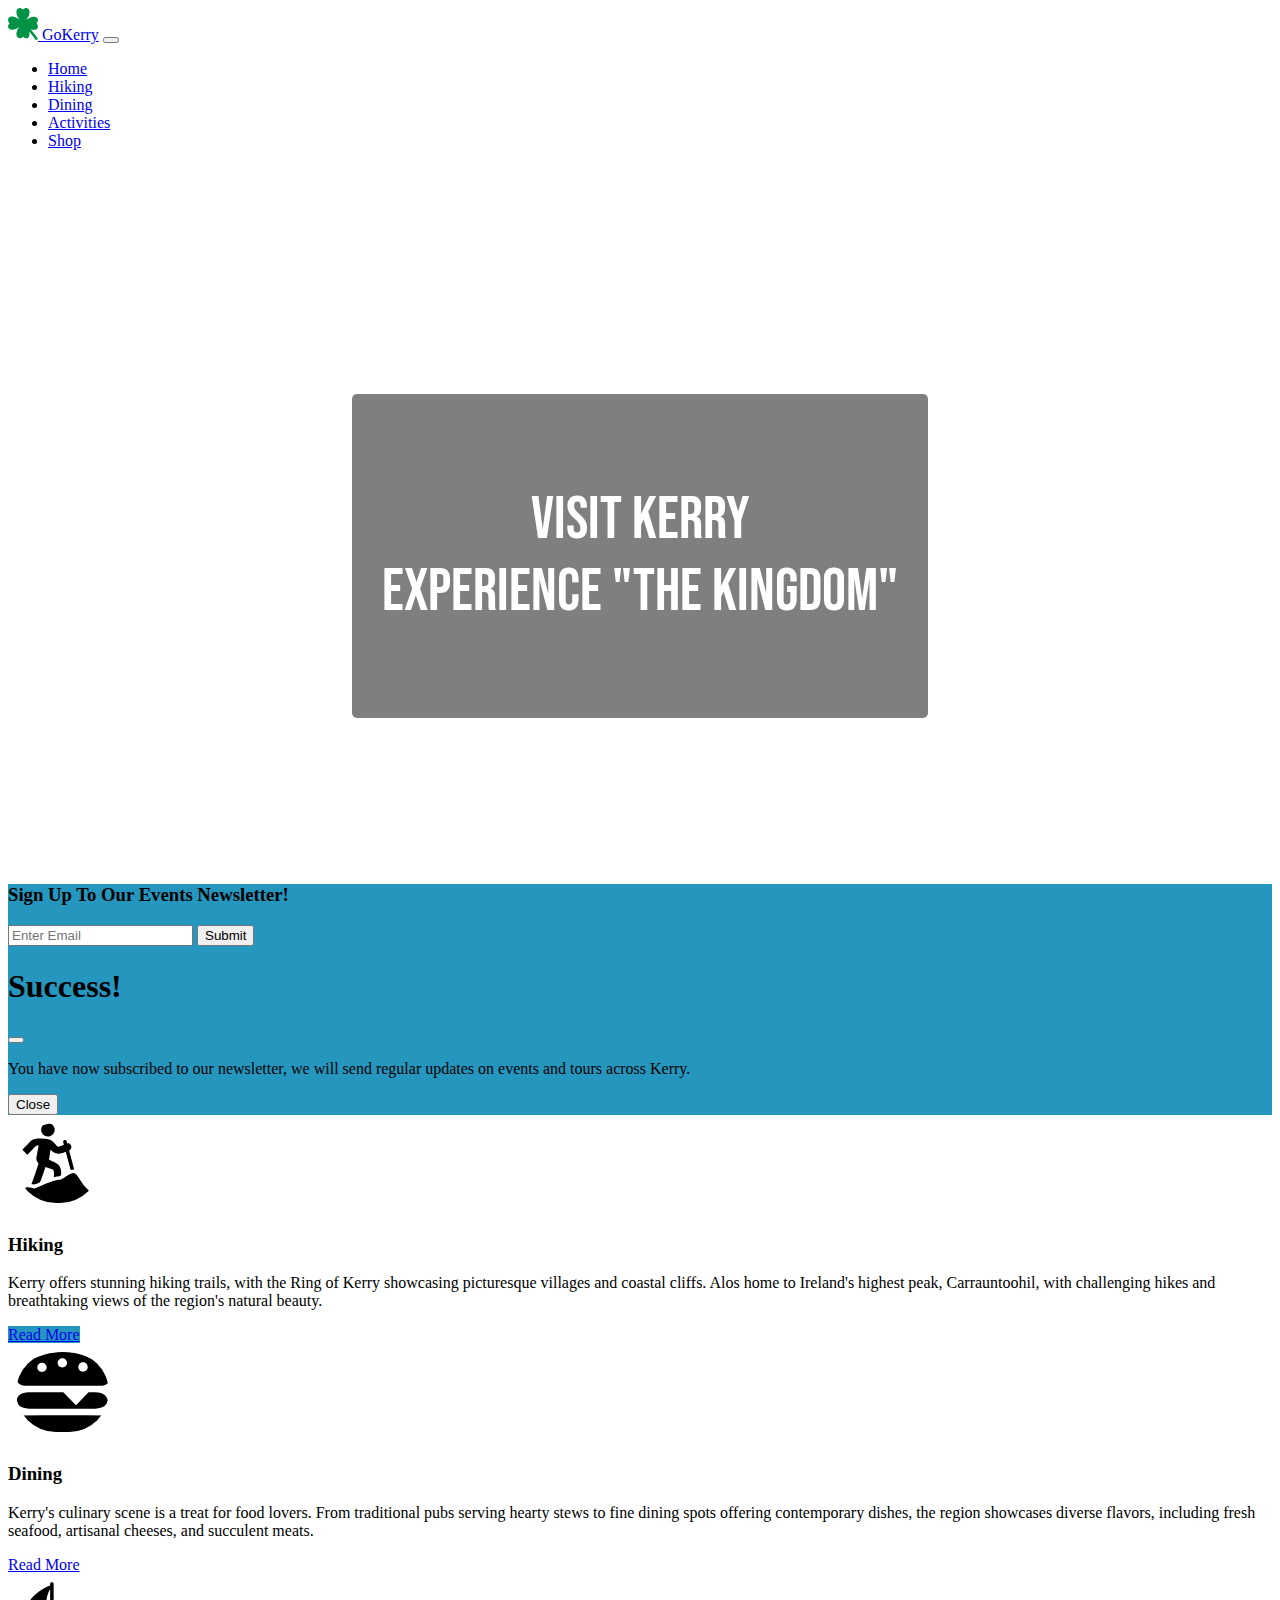
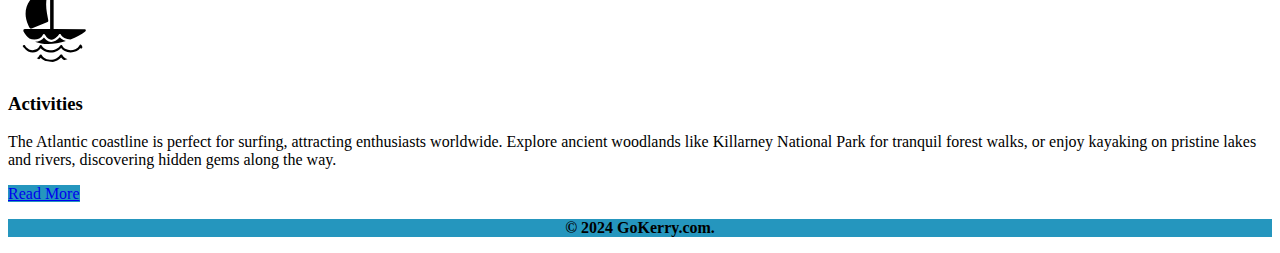
<file: index.html>
<!DOCTYPE html>
<html lang="en">
<head>
    <meta charset="UTF-8">
    <meta name="viewport" content="width=device-width, initial-scale=1.0">
    <meta name="description" content="Explore the beauty of County Kerry, Ireland with our guide to tourism, hiking trails, and delightful dining experiences. Plan your perfect getaway today!">
    <meta name="keywords" content="County Kerry, Ireland, SouhtWest, tourism, hiking, dining, scenic beauty, travel guide">
    <meta name="author" content="GoKerry">
    <link rel="stylesheet" href="https://cdn.jsdelivr.net/npm/bootstrap@5.3.2/dist/css/bootstrap.min.css" integrity="sha384-T3c6CoIi6uLrA9TneNEoa7RxnatzjcDSCmG1MXxSR1GAsXEV/Dwwykc2MPK8M2HN" crossorigin="anonymous">
    <link rel="stylesheet" href="css/styles.css">
    <link rel="preconnect" href="https://fonts.googleapis.com">
    <link rel="preconnect" href="https://fonts.gstatic.com" crossorigin>
    <link href="https://fonts.googleapis.com/css2?family=Bebas+Neue&display=swap" rel="stylesheet">
    <title>GoKerry</title>
    
</head>
<body>
    <!--navbar-->
    <nav class="navbar navbar-expand-md bg-dark navbar-dark py-3 fixed-top">
        <div class="container">
          <a href="index.html" class="navbar-brand"><img src="images/luck-lucky-icon.svg" alt="shamrock" aria-label="green shamrock gif" width="30" > GoKerry</a>
  
          <button
            aria-label="toggle button for navbar"
            class="navbar-toggler"
            type="button"
            data-bs-toggle="collapse"
            data-bs-target="#navmenu"
          >
            <span class="navbar-toggler-icon"></span>
          </button>

          <div class="collapse navbar-collapse" id="navmenu">
            <ul class="navbar-nav ms-auto">
              <li class="nav-item current">
                <a href="index.html" class="nav-link" aria-label="go to home page">Home</a>
              </li>
              <li class="nav-item">
                <a href="hikes.html" class="nav-link" aria-label="go to hiking page">Hiking</a>
              </li>
              <li class="nav-item">
                <a href="dining.html" class="nav-link" aria-label="go to dining page">Dining</a>
              </li>
              <li class="nav-item">
                <a href="activities.html" class="nav-link" aria-label="go activities page">Activities</a>
              </li>
              <li class="nav-item">
                <a href="shop.html" class="nav-link" aria-label="go to shop page">Shop</a>
              </li>
            </ul>
          </div>
        </div>
    </nav>

    <!--showcase-->
    <div>
        <div class="image-container">
            <div class="text-box">
                <p class="main-text p-sm-0 px-lg-4">Visit Kerry <br> Experience "The Kingdom"</p>
            </div>
        </div>
    </div>

    <!-- Newsletter -->
    <section class="aqua text-light p-5">
      <div class="container">
        <div class="d-md-flex justify-content-between align-items-center">
          <h3 class="mb-3 mb-md-0">Sign Up To Our Events Newsletter!</h3>
          <!-- Form -->
          <div class="input-group news-input flex-column flex-sm-row">
            <input type="text" class="form-control w-sm-100" placeholder="Enter Email" />
            <button class="btn btn-dark btn-lg" type="button" data-bs-toggle="modal" data-bs-target="#subscribe">Submit</button>
            <!-- Modal -->
              <div class="modal fade" id="subscribe" tabindex="-1" aria-labelledby="subscribeto" aria-hidden="true">
                <div class="modal-dialog">
                  <div class="modal-content">
                    <div class="modal-header">
                      <h1 class="text-success" id="subscribe">Success!</h1>
                      <button type="button" class="btn-close" data-bs-dismiss="modal" aria-label="Close"></button>
                    </div>
                    <div class="modal-body">
                      <p class="text-dark">You have now subscribed to our newsletter, we will send regular updates on events and tours across Kerry.</p>
                    </div>
                    <div class="modal-footer">
                      <button type="button" class="btn btn-primary" data-bs-dismiss="modal">Close</button>
                    </div>
                  </div>
                </div>
              </div>
          </div>
        </div>
      </div>
    </section>

    <!-- Boxes -->
    <section class="p-5">
      <div class="container">
        <div class="row text-center g-4">
          <div class="col-md">
            <div class="card bg-dark text-light">
              <div class="card-body text-center">
                <div class="h1 mb-3">
                  <img class="home-icons" src="images/hiking-icon.svg" alt="hiking icon"></i>
                </div>
                <h3 class="card-title mb-3">Hiking</h3>
                <p class="card-text">
                    Kerry offers stunning hiking trails, with the Ring of Kerry showcasing picturesque villages and coastal cliffs. Alos home to Ireland's highest peak, Carrauntoohil, with challenging hikes and breathtaking views of the region's natural beauty.
                </p>
                <a href="hikes.html" class="btn btn-primary aqua">Read More</a>
              </div>
            </div>
          </div>
          <div class="col-md">
            <div class="card bg-secondary text-light">
              <div class="card-body text-center">
                <div class="h1 mb-3">
                    <img class="home-icons" src="images/burger-icon.svg" alt="dining icon"></i>
                </div>
                <h3 class="card-title mb-3">Dining</h3>
                <p class="card-text">
                    Kerry's culinary scene is a treat for food lovers. From traditional pubs serving hearty stews to fine dining spots offering contemporary dishes, the region showcases diverse flavors, including fresh seafood, artisanal cheeses, and succulent meats.
                </p>
                <a href="dining.html" class="btn btn-dark">Read More</a>
              </div>
            </div>
          </div>
          <div class="col-md">
            <div class="card bg-dark text-light">
              <div class="card-body text-center">
                <div class="h1 mb-3">
                    <img class="home-icons" src="images/boat-icon.svg" alt="boat icon"></i>
                </div>
                <h3 class="card-title mb-3">Activities</h3>
                <p class="card-text">
                    The Atlantic coastline is perfect for surfing, attracting enthusiasts worldwide. Explore ancient woodlands like Killarney National Park for tranquil forest walks, or enjoy kayaking on pristine lakes and rivers, discovering hidden gems along the way.
                </p>
                <a href="activities.html" class="btn btn-primary aqua">Read More</a>
              </div>
            </div>
          </div>
        </div>
      </div>
    </section>

    <script src="js/shop.js"></script>
    <script src="https://cdn.jsdelivr.net/npm/bootstrap@5.3.2/dist/js/bootstrap.bundle.min.js" integrity="sha384-C6RzsynM9kWDrMNeT87bh95OGNyZPhcTNXj1NW7RuBCsyN/o0jlpcV8Qyq46cDfL" crossorigin="anonymous"></script>
  </body>
</html>
<footer>
    <section class="p-3 aqua">
        <div class="container">
            <p>&copy; 2024 GoKerry.com.</p>
        </div>
    </section>
</footer>
</file>
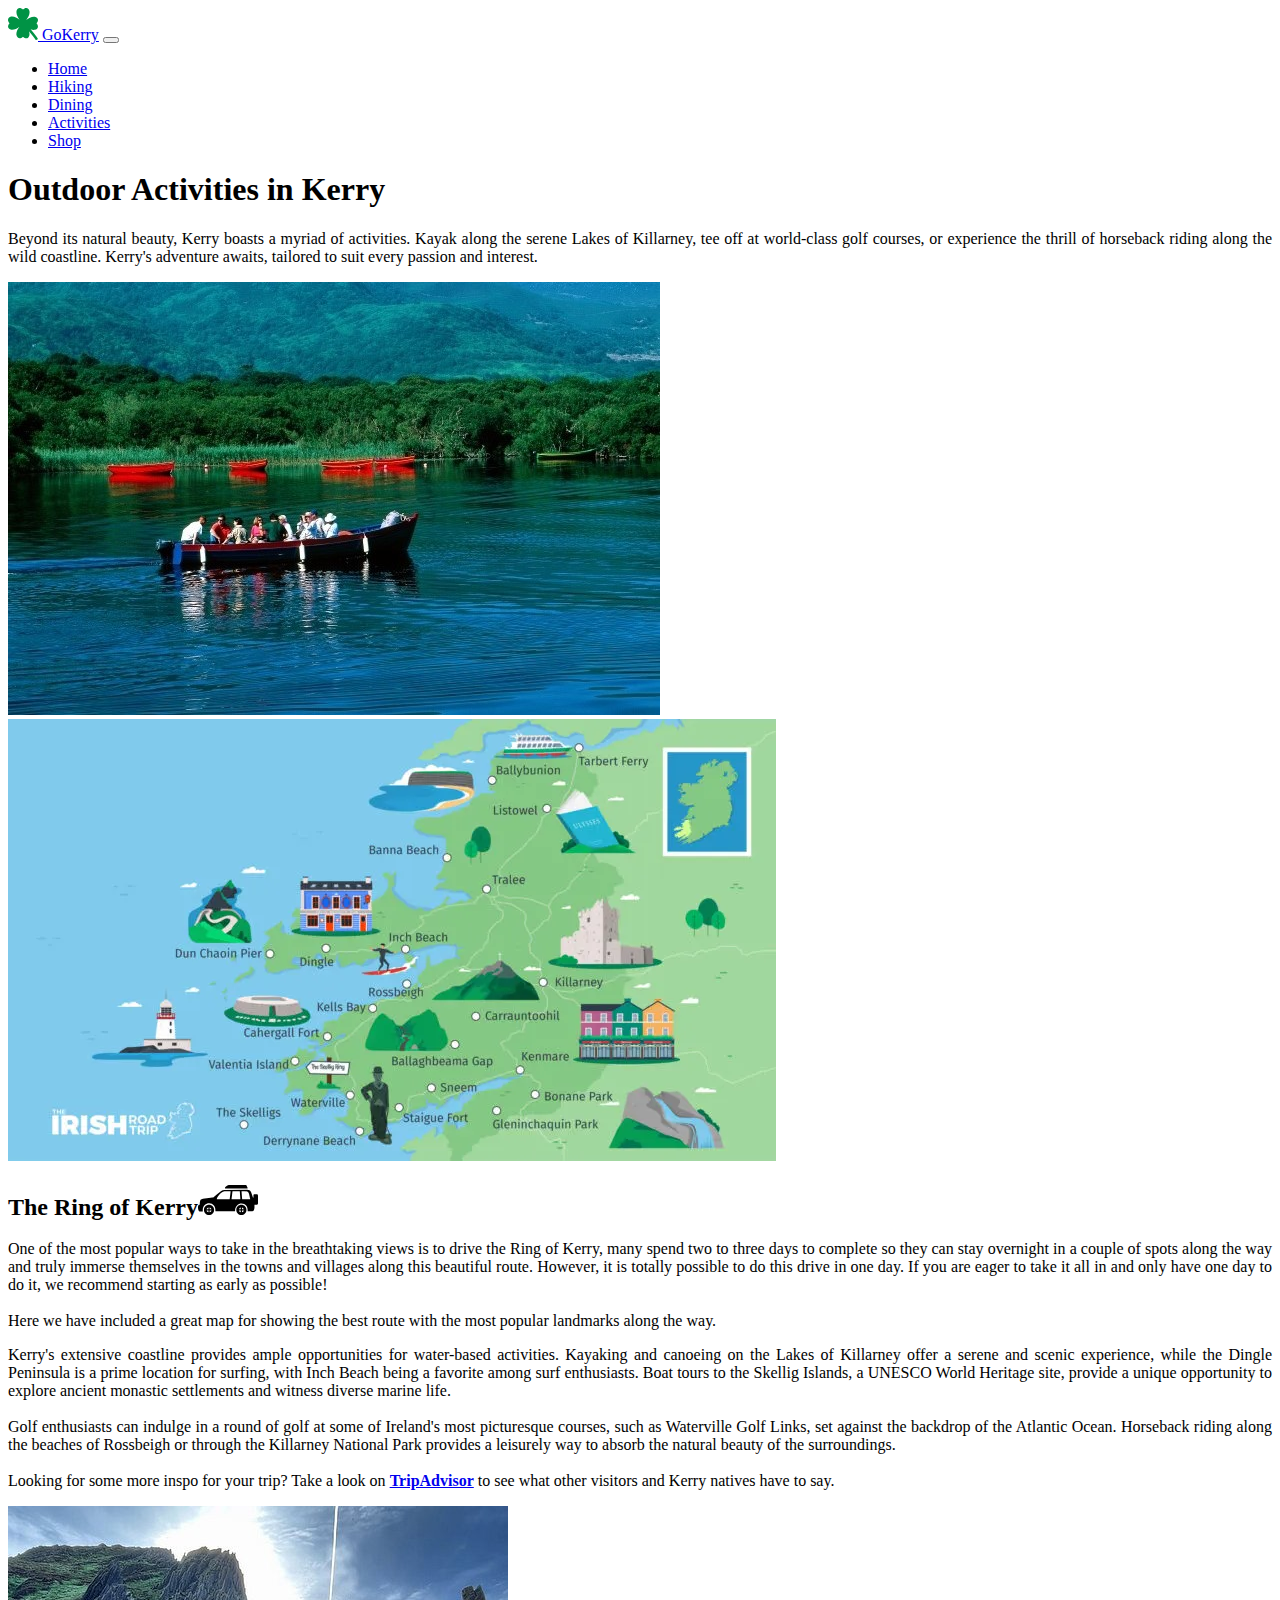
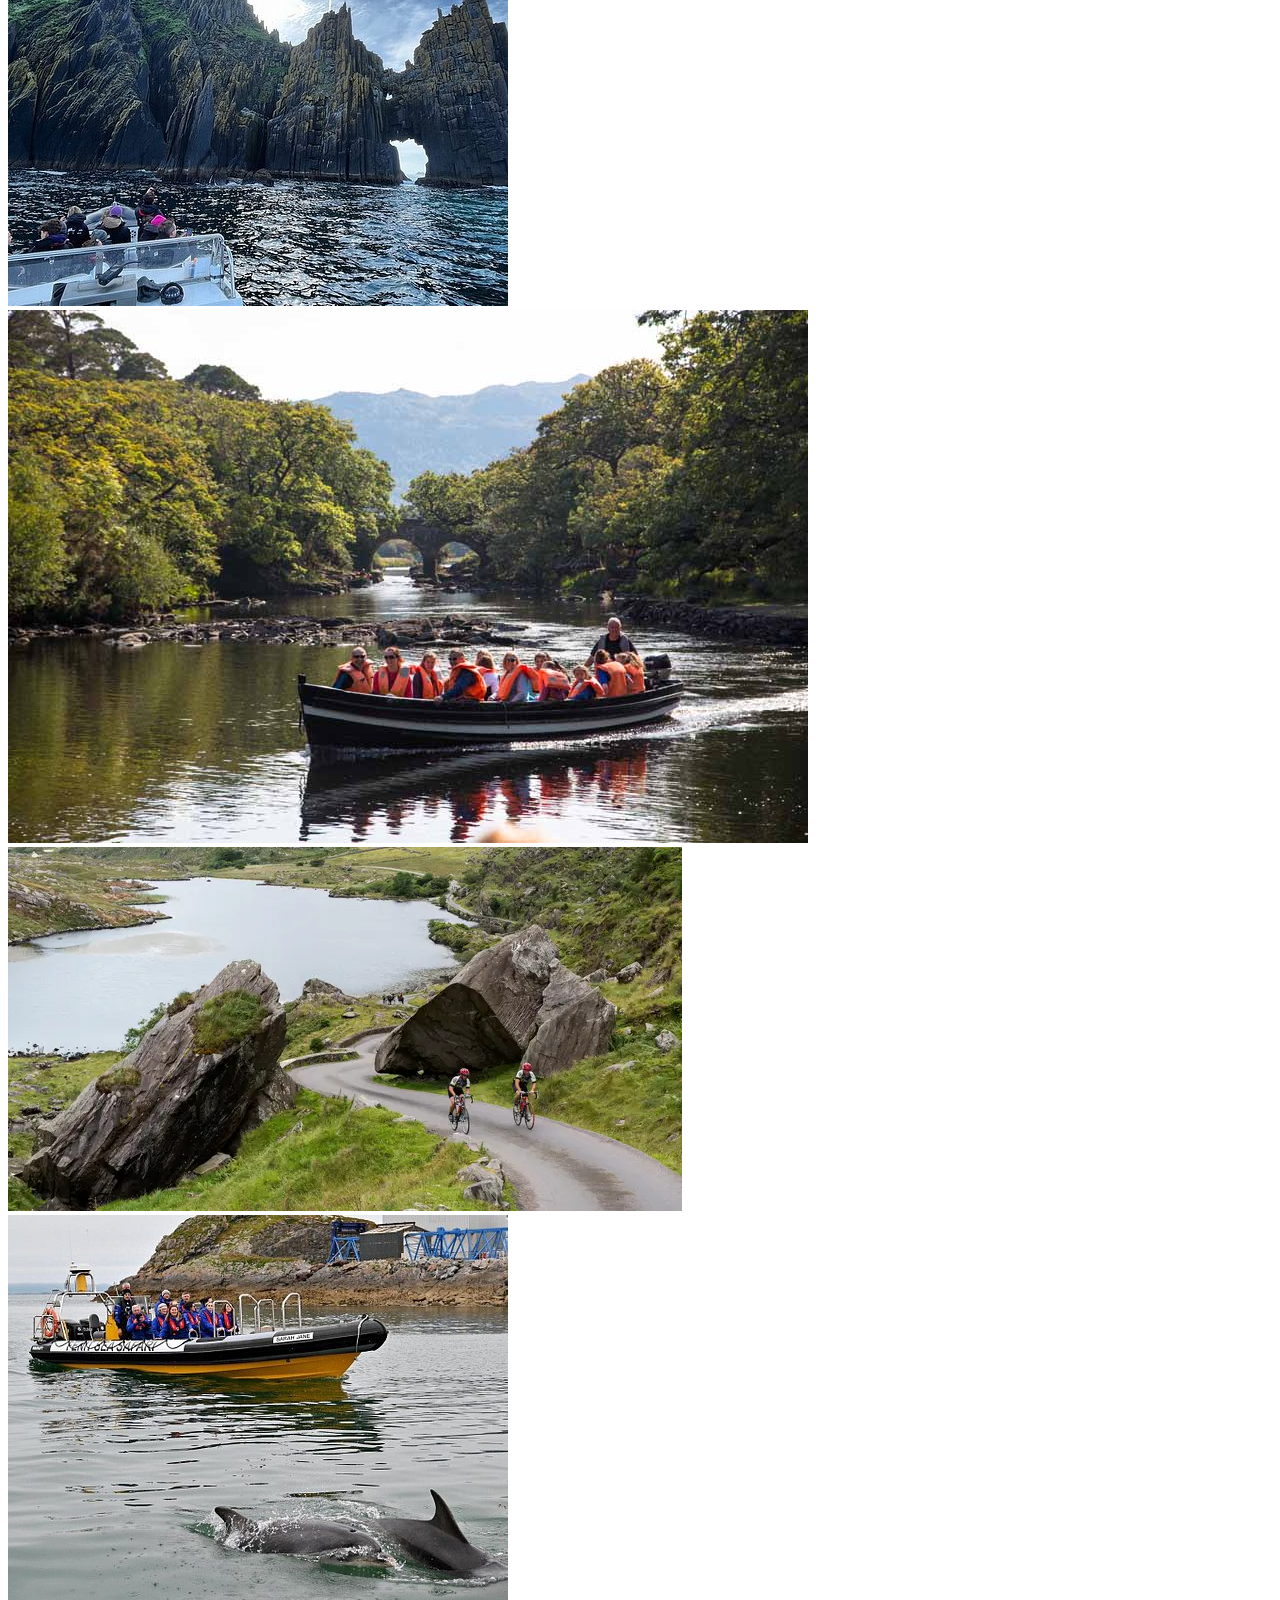
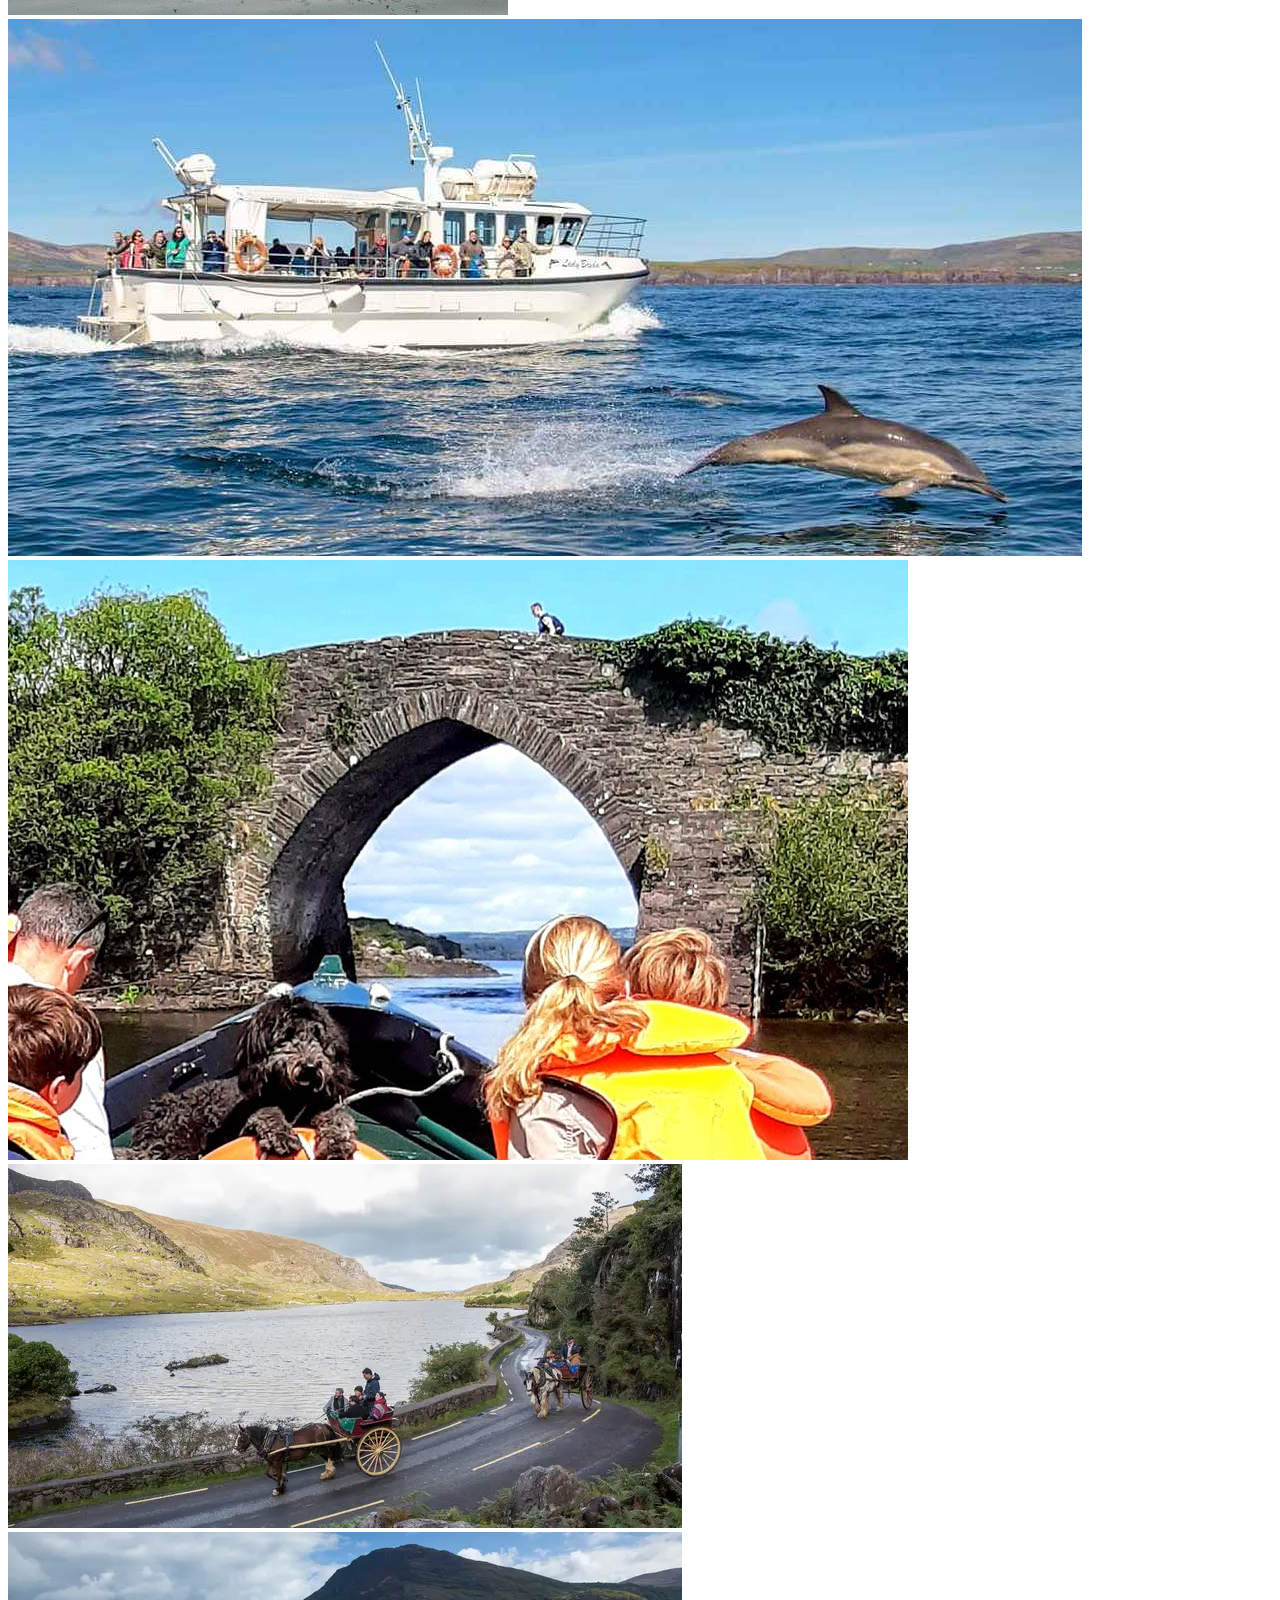
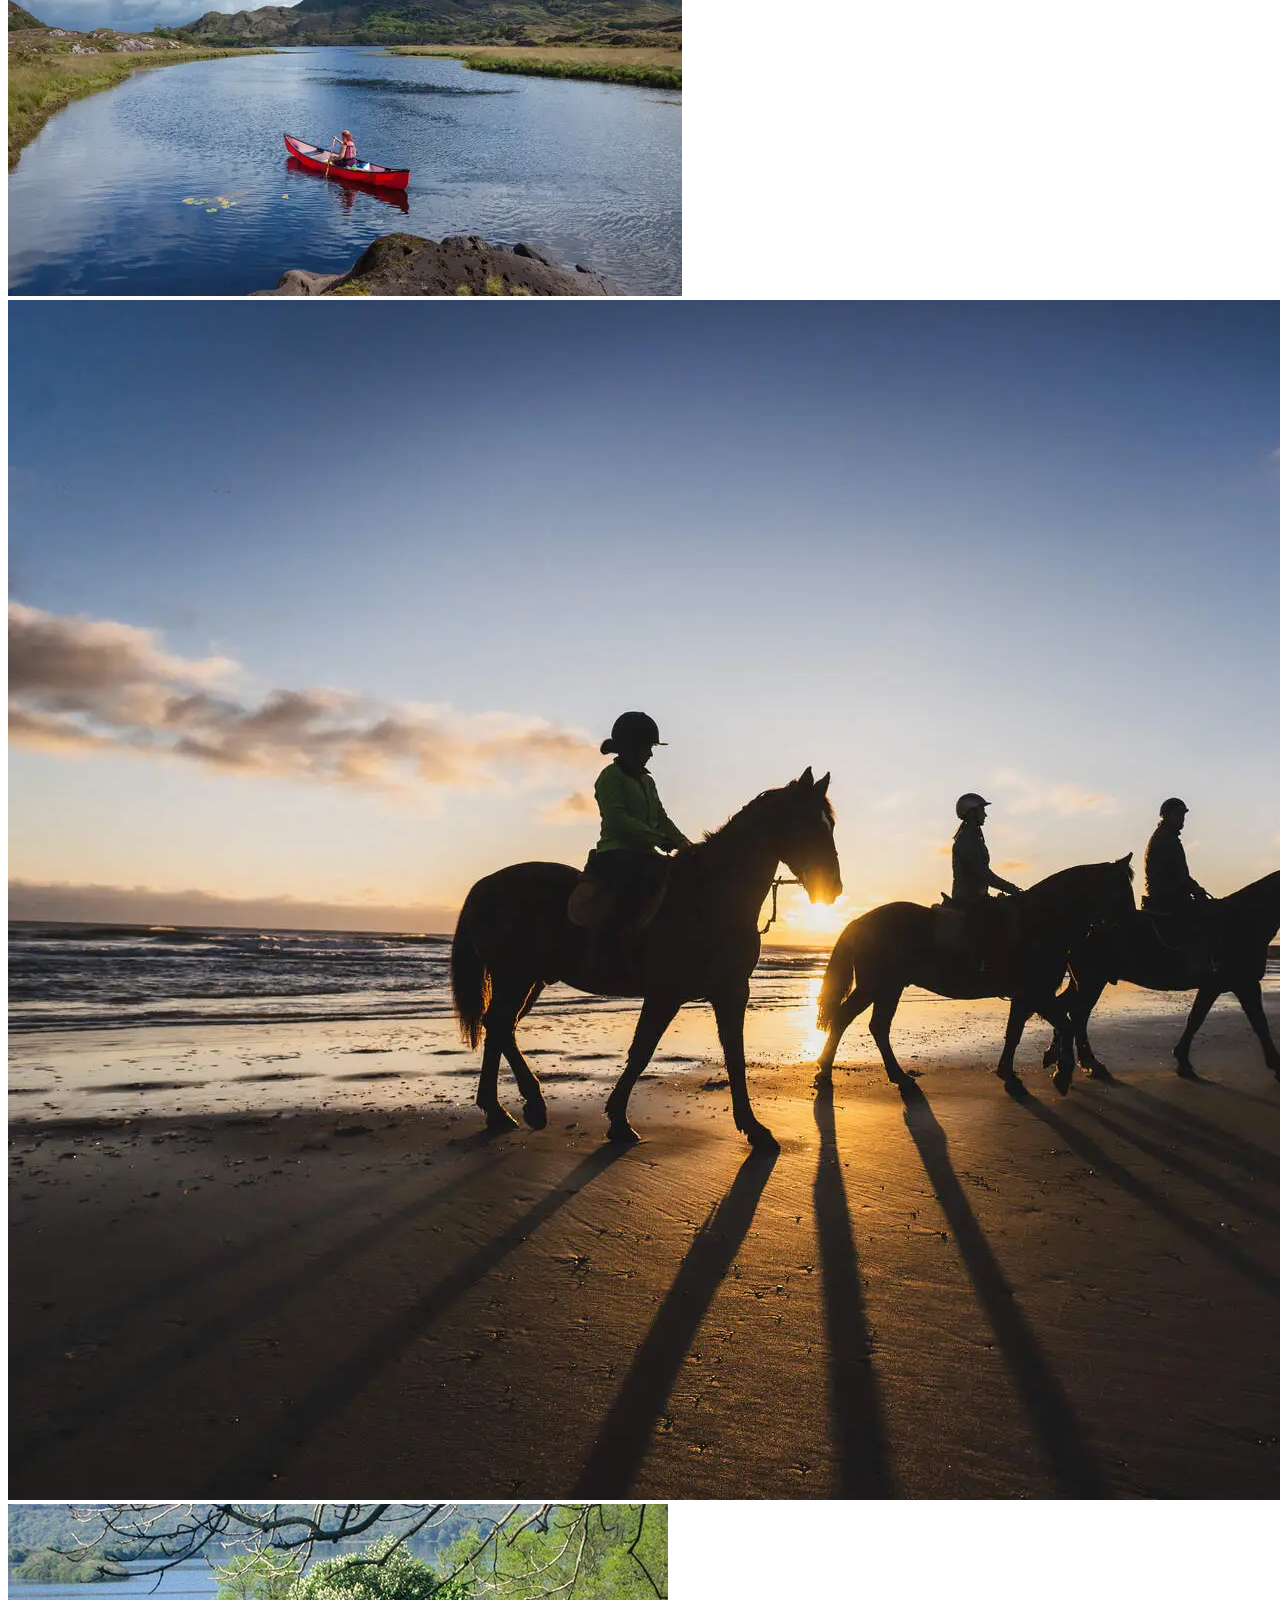
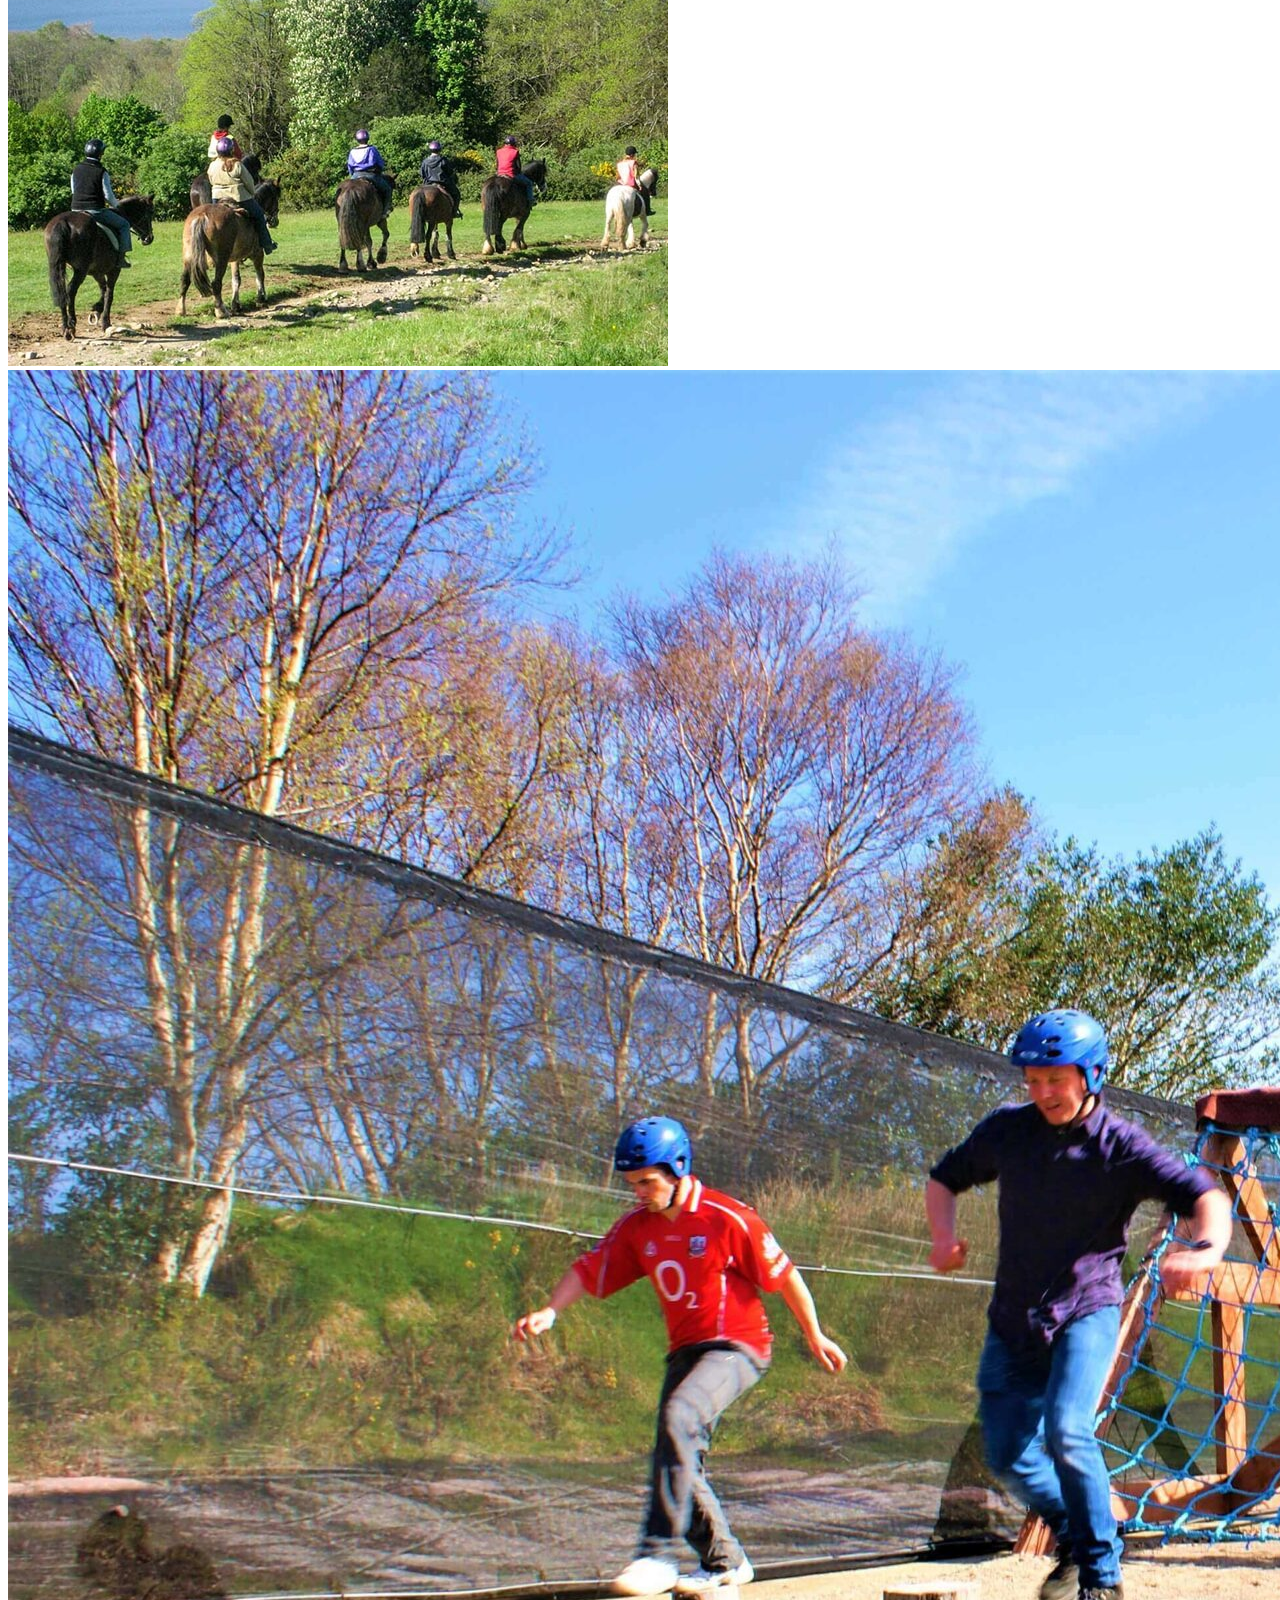
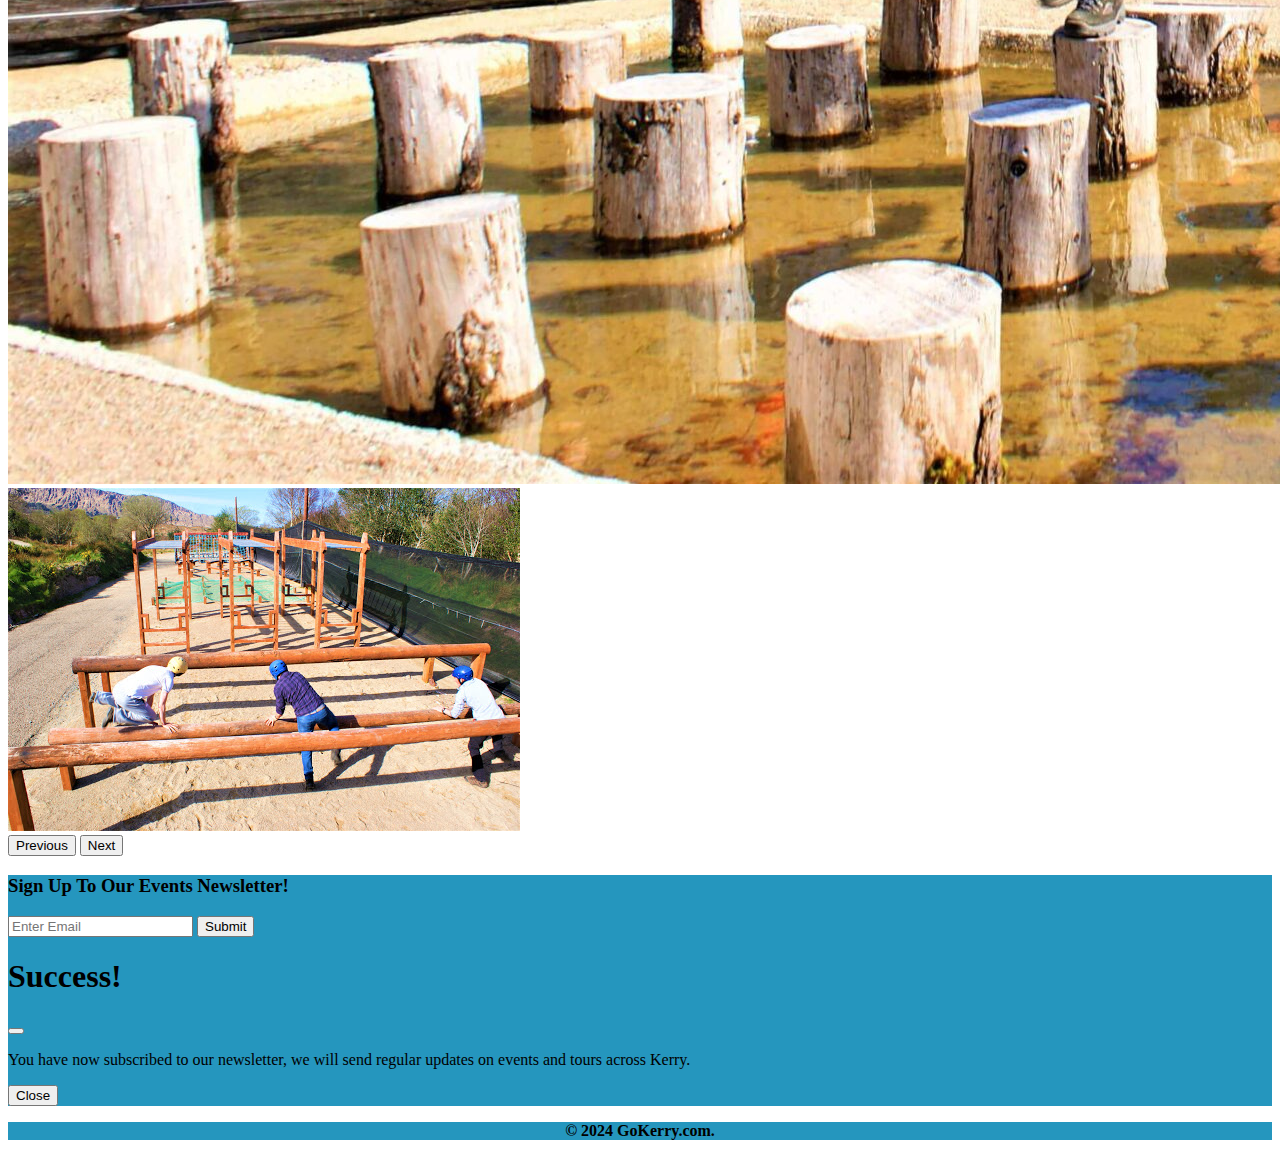
<file: activities.html>
<!DOCTYPE html>
<html lang="en">
<head>
    <meta charset="UTF-8">
    <meta name="viewport" content="width=device-width, initial-scale=1.0">
    <meta name="description" content="Explore the beauty of County Kerry, Ireland with our guide to tourism, hiking trails, and delightful dining experiences. Plan your perfect getaway today!">
    <meta name="keywords" content="County Kerry, Ireland, SouhtWest, tourism, hiking, dining, scenic beauty, travel guide">
    <meta name="author" content="GoKerry">
    <link rel="stylesheet" href="https://cdn.jsdelivr.net/npm/bootstrap@5.3.2/dist/css/bootstrap.min.css" integrity="sha384-T3c6CoIi6uLrA9TneNEoa7RxnatzjcDSCmG1MXxSR1GAsXEV/Dwwykc2MPK8M2HN" crossorigin="anonymous">
    <link rel="stylesheet" href="css/styles.css">
    <link rel="preconnect" href="https://fonts.googleapis.com">
    <link rel="preconnect" href="https://fonts.gstatic.com" crossorigin>
    <link href="https://fonts.googleapis.com/css2?family=Bebas+Neue&display=swap" rel="stylesheet">
    <title>GoKerry</title>
</head>

<body>
    <!--navbar-->
    <nav class="navbar navbar-expand-md bg-dark navbar-dark py-3 fixed-top">
        <div class="container">
          <a href="index.html" class="navbar-brand"><img src="images/luck-lucky-icon.svg" alt="shamrock" aria-label="green shamrock gif" width="30" > GoKerry</a>
  
          <button
            aria-label="toggle button for navbar"
            class="navbar-toggler"
            type="button"
            data-bs-toggle="collapse"
            data-bs-target="#navmenu"
          >
            <span class="navbar-toggler-icon"></span>
          </button>

          <div class="collapse navbar-collapse" id="navmenu">
            <ul class="navbar-nav ms-auto">
              <li class="nav-item">
                <a href="index.html" class="nav-link" aria-label="go to home page">Home</a>
              </li>
              <li class="nav-item">
                <a href="hikes.html" class="nav-link" aria-label="go to hiking page">Hiking</a>
              </li>
              <li class="nav-item">
                <a href="dining.html" class="nav-link" aria-label="go to dining page">Dining</a>
              </li>
              <li class="nav-item current">
                <a href="activities.html" class="nav-link" aria-label="go to activities page">Activities</a>
              </li>
              <li class="nav-item">
                <a href="shop.html" class="nav-link" aria-label="go to shop page">Shop</a>
              </li>
            </ul>
          </div>
        </div>
    </nav>

    <!-- Info & Image -->
    <section class="head bg-dark text-light mt-5">
        <div class="container p-3">
          <div class="row">
            <div class="col-md-6 d-flex flex-column justify-content-center">
                <h1 class="pb-3"><span class="text-warning"> Outdoor Activities </span> in Kerry</h1>
                <p class="lead">
                    Beyond its natural beauty, Kerry boasts a myriad of activities. Kayak along the serene Lakes of Killarney, tee off at world-class golf courses, or experience the thrill of horseback riding along the wild coastline. Kerry's adventure awaits, tailored to suit every passion and interest.
                </p>
            </div>
            <div class="col-md-6 d-flex flex-column">
                <img
                class="img-fluid rounded m-3"
                src="images/small-boat.jpg"
                alt="kerry cliffs picture"
                />
            </div>
         </div>
        </div>
    </section>

    <!-- Map -->
    <div class="container p-5">
        <div class="row">
            <div class="col-md-6 d-flex flex-column">
                <img
                class="img-fluid mx-3 rounded"
                src="images/activities/roadtrip.webp"
                alt="map and landmarks"
                />
            </div>
            <div class="col-md-6 d-flex flex-column">
              <h2 class="pb-2 text-decoration-underline">The Ring of Kerry<img src="images/activities/suv-car-icon.svg" alt="car icon" class="car-icon mx-4" /></h2> 
              <p>One of the most popular ways to take in the breathtaking views is to drive the Ring of Kerry, many spend two to three days to complete so they can stay overnight in a couple of spots along the way and truly immerse themselves in the towns and villages along this beautiful route. However, it is totally possible to do this drive in one day. If you are eager to take it all in and only have one day to do it, we recommend starting as early as possible! <br><br>Here we have included a great map for showing the best route with the most popular landmarks along the way.</p>
              </div>
        </div>
    </div>

    <!-- Carrousel -->
    <div class="bg-secondary text-light">
        <div class="container p-5">
            <div class="row">
                <div class="col-md-6 d-flex flex-column px-4">
                    <p>Kerry's extensive coastline provides ample opportunities for water-based activities. Kayaking and canoeing on the Lakes of Killarney offer a serene and scenic experience, while the Dingle Peninsula is a prime location for surfing, with Inch Beach being a favorite among surf enthusiasts. Boat tours to the Skellig Islands, a UNESCO World Heritage site, provide a unique opportunity to explore ancient monastic settlements and witness diverse marine life.<br><br>Golf enthusiasts can indulge in a round of golf at some of Ireland's most picturesque courses, such as Waterville Golf Links, set against the backdrop of the Atlantic Ocean. Horseback riding along the beaches of Rossbeigh or through the Killarney National Park provides a leisurely way to absorb the natural beauty of the surroundings. <br><br>Looking for some more inspo for your trip? Take a look on <strong><a href="https://www.tripadvisor.ie/Attractions-g186610-Activities-County_Kerry.html" target="_blank" class="text-dark">TripAdvisor</a></strong> to see what other visitors and Kerry natives have to say.</p>
                </div>
                <div class="col-md-6 d-flex flex-column px-4">
                    <div id="carouselExample" class="carousel slide">
                        <div class="carousel-inner">
                            <div class="carousel-item active">
                                <img src="images/activities/boat.jpg" class="d-block w-100 rounded" alt="boat on lake">
                            </div>
                            <div class="carousel-item">
                                <img src="images/activities/boat2.jpg" class="d-block w-100 rounded" alt="boat on lake">
                            </div>
                            <div class="carousel-item">
                                <img src="images/activities/cycle.webp" class="d-block w-100 rounded" alt="people cycling through the mountain">
                            </div>
                            <div class="carousel-item">
                                <img src="images/activities/dolphins.jpg" class="d-block w-100 rounded" alt="people viewing dolphins from a boat">
                            </div>
                            <div class="carousel-item">
                                <img src="images/activities/dolphins2.jpeg" class="d-block w-100 rounded" alt="people viewing dolphins from a boat">
                            </div>
                            <div class="carousel-item">
                                <img src="images/activities/boat3.jpg" class="d-block w-100 rounded" alt="boat going through rocks">
                            </div>
                            <div class="carousel-item">
                                <img src="images/activities/horse-carriage.webp" class="d-block w-100 rounded" alt="horse drawn carriage in the mountain">
                            </div>
                            <div class="carousel-item">
                                <img src="images/activities/kayaking.webp" class="d-block w-100 rounded" alt="people kayaking">
                            </div>
                            <div class="carousel-item">
                                <img src="images/activities/horse-dingle.webp" class="d-block w-100 rounded" alt="people horseriding on beach">
                            </div>
                            <div class="carousel-item">
                                <img src="images/activities/horse-killarney.jpg" class="d-block w-100 rounded" alt="people horseriding through the woods">
                            </div>
                            <div class="carousel-item">
                                <img src="images/activities/obstacle-course1.jpg" class="d-block w-100 rounded" alt="people on an onbstacle course">
                            </div>
                            <div class="carousel-item">
                                <img src="images/activities/obstacle-course2.jpg" class="d-block w-100 rounded" alt="people on an onbstacle course">
                            </div>
                        </div>
                        <button class="carousel-control-prev" type="button" data-bs-target="#carouselExample" data-bs-slide="prev">
                        <span class="carousel-control-prev-icon" aria-hidden="true"></span>
                        <span class="visually-hidden">Previous</span>
                        </button>
                        <button class="carousel-control-next" type="button" data-bs-target="#carouselExample" data-bs-slide="next">
                        <span class="carousel-control-next-icon" aria-hidden="true"></span>
                        <span class="visually-hidden">Next</span>
                        </button>
                    </div>
                </div>
            </div>
        </div>
    </div>

      <!-- Newsletter -->
      <section class="aqua text-light pt-4">
        <div class="container">
          <div class="d-md-flex justify-content-between align-items-center">
            <h3 class="mb-3 mb-md-0">Sign Up To Our Events Newsletter!</h3>
  
            <div class="input-group news-input">
              <input type="text" class="form-control" placeholder="Enter Email" />
              <button class="btn btn-dark btn-lg" type="button" data-bs-toggle="modal" data-bs-target="#subscribe">Submit</button>
              <!-- Modal -->
                <div class="modal fade" id="subscribe" tabindex="-1" aria-labelledby="subscribeto" aria-hidden="true">
                  <div class="modal-dialog">
                    <div class="modal-content">
                      <div class="modal-header">
                        <h1 class="text-success" id="subscribe">Success!</h1>
                        <button type="button" class="btn-close" data-bs-dismiss="modal" aria-label="Close"></button>
                      </div>
                      <div class="modal-body">
                        <p class="text-dark">You have now subscribed to our newsletter, we will send regular updates on events and tours across Kerry.</p>
                      </div>
                      <div class="modal-footer">
                        <button type="button" class="btn btn-primary" data-bs-dismiss="modal">Close</button>
                      </div>
                    </div>
                  </div>
                </div>
            </div>
          </div>
        </div>
    </section>

    <script src="js/shop.js"></script>
    <script src="https://cdn.jsdelivr.net/npm/bootstrap@5.3.2/dist/js/bootstrap.bundle.min.js" integrity="sha384-C6RzsynM9kWDrMNeT87bh95OGNyZPhcTNXj1NW7RuBCsyN/o0jlpcV8Qyq46cDfL" crossorigin="anonymous"></script>
  </body>
</html>
<footer>
    <section class="p-3 aqua">
        <div class="container">
            <p>&copy; 2024 GoKerry.com.</p>
        </div>
    </section>
</footer>
</file>
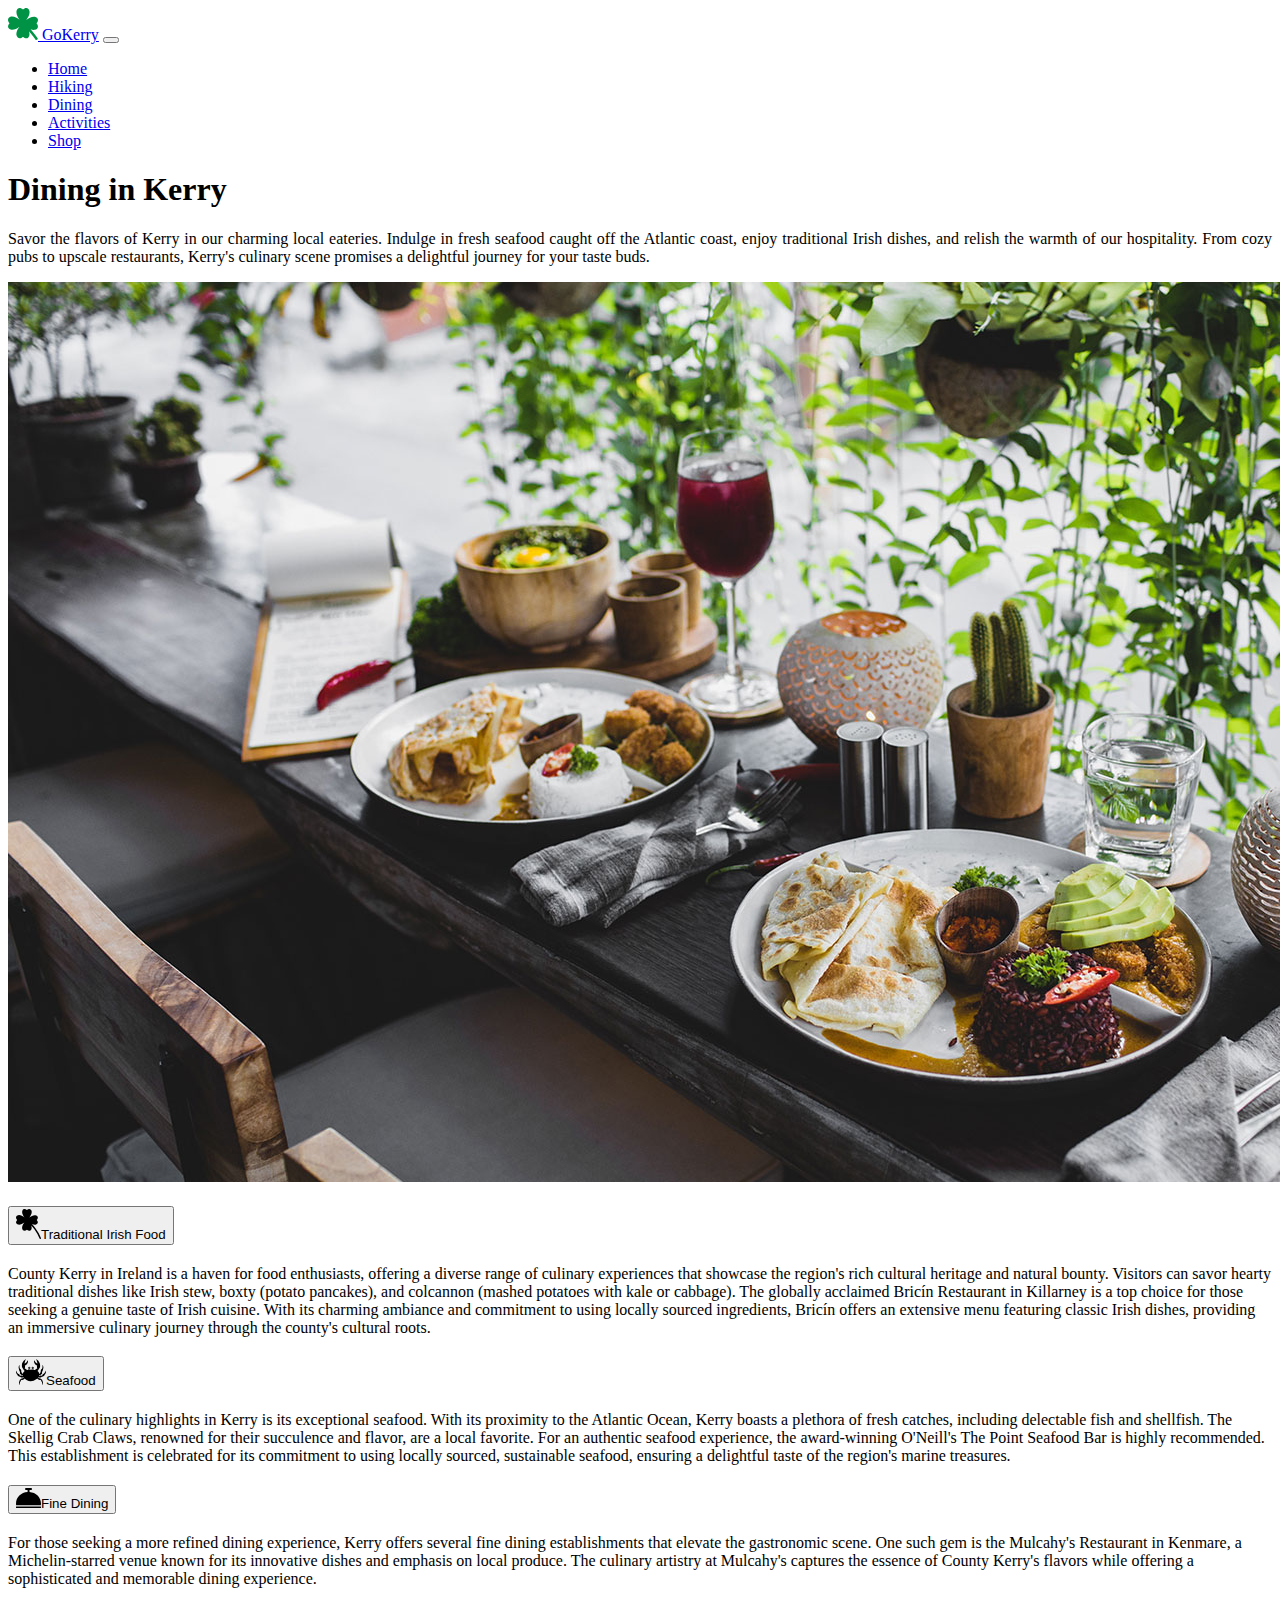
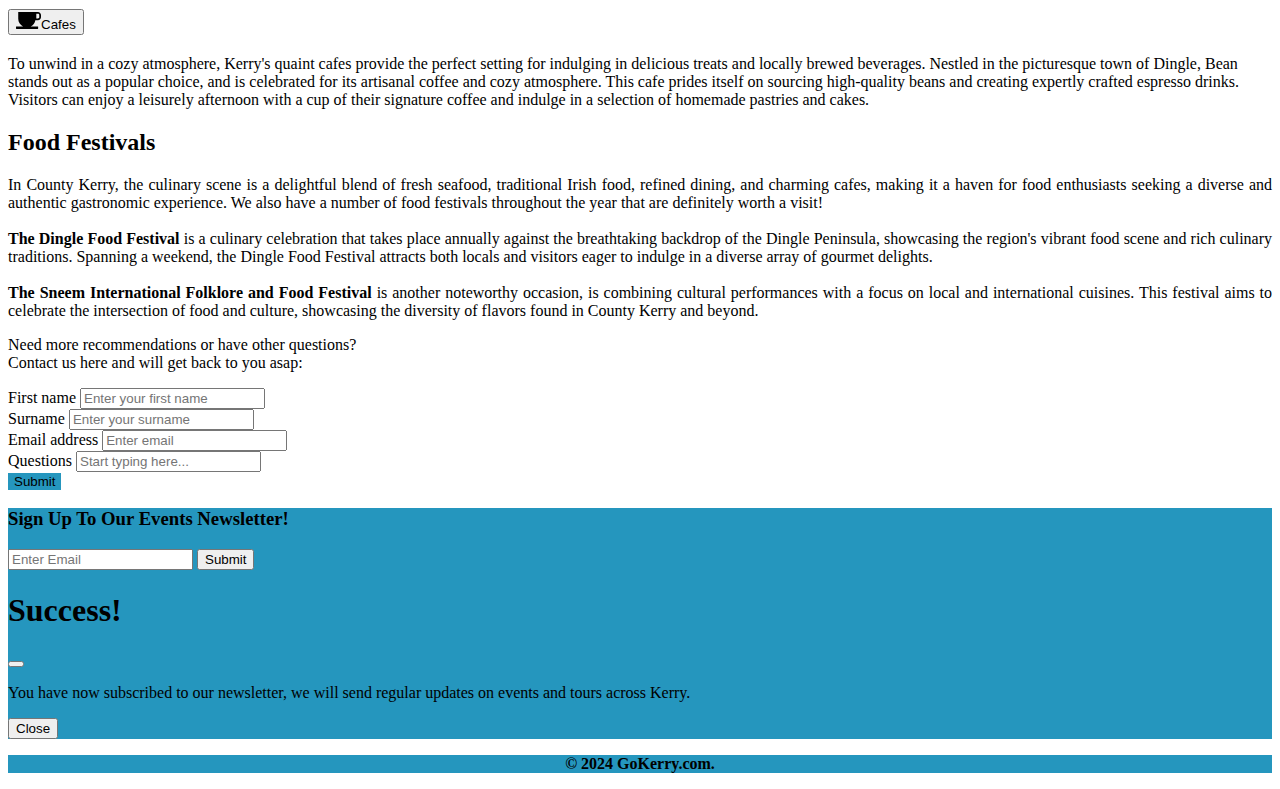
<file: dining.html>
<!DOCTYPE html>
<html lang="en">
<head>
    <meta charset="UTF-8">
    <meta name="viewport" content="width=device-width, initial-scale=1.0">
    <meta name="description" content="Explore the beauty of County Kerry, Ireland with our guide to tourism, hiking trails, and delightful dining experiences. Plan your perfect getaway today!">
    <meta name="keywords" content="County Kerry, Ireland, SouhtWest, tourism, hiking, dining, scenic beauty, travel guide">
    <meta name="author" content="GoKerry">
    <link rel="stylesheet" href="https://cdn.jsdelivr.net/npm/bootstrap@5.3.2/dist/css/bootstrap.min.css" integrity="sha384-T3c6CoIi6uLrA9TneNEoa7RxnatzjcDSCmG1MXxSR1GAsXEV/Dwwykc2MPK8M2HN" crossorigin="anonymous">
    <link rel="stylesheet" href="css/styles.css">
    <link rel="preconnect" href="https://fonts.googleapis.com">
    <link rel="preconnect" href="https://fonts.gstatic.com" crossorigin>
    <link href="https://fonts.googleapis.com/css2?family=Bebas+Neue&display=swap" rel="stylesheet">
    <title>GoKerry</title>
</head>
<body>
    <!--navbar-->
    <nav class="navbar navbar-expand-md bg-dark navbar-dark py-3 fixed-top">
        <div class="container">
          <a href="index.html" class="navbar-brand"><img src="images/luck-lucky-icon.svg" alt="shamrock" aria-label="green shamrock gif" width="30" > GoKerry</a>
  
          <button
            aria-label="toggle button for navbar"
            class="navbar-toggler"
            type="button"
            data-bs-toggle="collapse"
            data-bs-target="#navmenu"
          >
            <span class="navbar-toggler-icon"></span>
          </button>

          <div class="collapse navbar-collapse" id="navmenu">
            <ul class="navbar-nav ms-auto">
              <li class="nav-item">
                <a href="index.html" class="nav-link" aria-label="go to home page">Home</a>
              </li>
              <li class="nav-item">
                <a href="hikes.html" class="nav-link" aria-label="go to hiking page">Hiking</a>
              </li>
              <li class="nav-item current">
                <a href="dining.html" class="nav-link" aria-label="go to dining page">Dining</a>
              </li>
              <li class="nav-item">
                <a href="activities.html" class="nav-link" aria-label="go to activities page">Activities</a>
              </li>
              <li class="nav-item">
                <a href="shop.html" class="nav-link" aria-label="go to shop page">Shop</a>
              </li>
            </ul>
          </div>
        </div>
    </nav>

    <!-- Info & Image -->
    <section class="head bg-dark text-light mt-5">
        <div class="container p-3">
          <div class="row">
            <div class="col-md-6 d-flex flex-column justify-content-center">
              <h1><span class="text-warning"> Dining </span> in Kerry</h1>
              <p class="lead">
                Savor the flavors of Kerry in our charming local eateries. Indulge in fresh seafood caught off the Atlantic coast, enjoy traditional Irish dishes, and relish the warmth of our hospitality. From cozy pubs to upscale restaurants, Kerry's culinary scene promises a delightful journey for your taste buds.
              </p>
            </div>
            <div class="col-md-6 d-flex flex-column">
                <img
                class="img-fluid rounded m-3"
                src="images/restaurant.jpg"
                alt="kerry cliffs picture"
                />
            </div>
          </div>
        </div>
      </section>

      <!-- Accordian -->
      <div class="container py-3">
        <div class="accordion accordion-flush" id="accordionFlushExample">
            <div class="accordion-item">
            <h2 class="accordion-header" id="flush-headingOne">
                <button class="accordion-button collapsed" type="button" data-bs-toggle="collapse" data-bs-target="#flush-collapseOne" aria-expanded="false" aria-controls="flush-collapseOne">
                    <img src="images/dining/clover-leaf-icon.svg" alt="shamrock" aria-label="shamrock icon" width="25" class="mx-3">Traditional Irish Food 
                </button>
            </h2>
            <div id="flush-collapseOne" class="accordion-collapse collapse" aria-labelledby="flush-headingOne" data-bs-parent="#accordionFlushExample">
                <div class="accordion-body">County Kerry in Ireland is a haven for food enthusiasts, offering a diverse range of culinary experiences that showcase the region's rich cultural heritage and natural bounty. Visitors can savor hearty traditional dishes like Irish stew, boxty (potato pancakes), and colcannon (mashed potatoes with kale or cabbage). The globally acclaimed Bricín Restaurant in Killarney is a top choice for those seeking a genuine taste of Irish cuisine. With its charming ambiance and commitment to using locally sourced ingredients, Bricín offers an extensive menu featuring classic Irish dishes, providing an immersive culinary journey through the county's cultural roots.</div>
            </div>
            </div>
            <div class="accordion-item">
            <h2 class="accordion-header" id="flush-headingTwo">
                <button class="accordion-button collapsed" type="button" data-bs-toggle="collapse" data-bs-target="#flush-collapseTwo" aria-expanded="false" aria-controls="flush-collapseTwo">
                <img src="images/dining/crab-icon.svg" alt="crab" aria-label="crab icon" width="30" class="mx-3">Seafood 
                </button>
            </h2>
            <div id="flush-collapseTwo" class="accordion-collapse collapse" aria-labelledby="flush-headingTwo" data-bs-parent="#accordionFlushExample">
                <div class="accordion-body">One of the culinary highlights in Kerry is its exceptional seafood. With its proximity to the Atlantic Ocean, Kerry boasts a plethora of fresh catches, including delectable fish and shellfish. The Skellig Crab Claws, renowned for their succulence and flavor, are a local favorite. For an authentic seafood experience, the award-winning O'Neill's The Point Seafood Bar is highly recommended. This establishment is celebrated for its commitment to using locally sourced, sustainable seafood, ensuring a delightful taste of the region's marine treasures.</div>
            </div>
            </div>
            <div class="accordion-item">
            <h2 class="accordion-header" id="flush-headingThree">
                <button class="accordion-button collapsed" type="button" data-bs-toggle="collapse" data-bs-target="#flush-collapseThree" aria-expanded="false" aria-controls="flush-collapseThree">
                    <img src="images/dining/dish-cap-icon.svg" alt="serving-dish" aria-label="serving dish with cover icon" width="25" class="mx-3">Fine Dining 
                </button>
            </h2>
            <div id="flush-collapseThree" class="accordion-collapse collapse" aria-labelledby="flush-headingThree" data-bs-parent="#accordionFlushExample">
                <div class="accordion-body">For those seeking a more refined dining experience, Kerry offers several fine dining establishments that elevate the gastronomic scene. One such gem is the Mulcahy's Restaurant in Kenmare, a Michelin-starred venue known for its innovative dishes and emphasis on local produce. The culinary artistry at Mulcahy's captures the essence of County Kerry's flavors while offering a sophisticated and memorable dining experience.</div>
            </div>
            </div>
            <div class="accordion-item">
            <h2 class="accordion-header" id="flush-headingFour">
                <button class="accordion-button collapsed" type="button" data-bs-toggle="collapse" data-bs-target="#flush-collapseFour" aria-expanded="false" aria-controls="flush-collapseThree">
                    <img src="images/dining/tea-cup-icon.svg" alt="teacup" aria-label="teacup icon" width="25" class="mx-3">Cafes 
                </button>
            </h2>
            <div id="flush-collapseFour" class="accordion-collapse collapse" aria-labelledby="flush-headingFour" data-bs-parent="#accordionFlushExample">
                <div class="accordion-body">To unwind in a cozy atmosphere, Kerry's quaint cafes provide the perfect setting for indulging in delicious treats and locally brewed beverages. Nestled in the picturesque town of Dingle, Bean stands out as a popular choice, and is celebrated for its artisanal coffee and cozy atmosphere. This cafe prides itself on sourcing high-quality beans and creating expertly crafted espresso drinks. Visitors can enjoy a leisurely afternoon with a cup of their signature coffee and indulge in a selection of homemade pastries and cakes. </div>
            </div>
            </div>
        </div>
    </div>

    <!-- Contact Form -->
    <div class="bg-secondary text-light">
        <div class="container p-5">
          <div class="row">
            <div class="col-md-6 d-flex flex-column px-4">
                <h2 class="pb-2 text-decoration-underline">Food Festivals</h2>
                <p>In County Kerry, the culinary scene is a delightful blend of fresh seafood, traditional Irish food, refined dining, and charming cafes, making it a haven for food enthusiasts seeking a diverse and authentic gastronomic experience. We also have a number of food festivals throughout the year that are definitely worth a visit!<br><br><span class="text-warning"><strong>The Dingle Food Festival</strong></span> is a culinary celebration that takes place annually against the breathtaking backdrop of the Dingle Peninsula, showcasing the region's vibrant food scene and rich culinary traditions. Spanning a weekend, the Dingle Food Festival attracts both locals and visitors eager to indulge in a diverse array of gourmet delights.<br><br><span class="text-warning"><strong>The Sneem International Folklore and Food Festival</strong></span> is another noteworthy occasion, is combining cultural performances with a focus on local and international cuisines. This festival aims to celebrate the intersection of food and culture, showcasing the diversity of flavors found in County Kerry and beyond.</p>
            </div>    
            <div class="col-md-6 d-flex flex-column px-4">
                    <p class="text-center h5 pb-4 fst-italic">Need more recommendations or have other questions?<br>Contact us here and will get back to you asap:</p> 
                    <div class="container border rounded py-3 bg-dark">
                        <form action="mailto:23TC.DanielleCarmody@msletbcollege.ie" method="post">
                            <div class="form-group pb-3">
                                <label class="pb-2" for="firstName">First name</label>
                                <input type="text" class="form-control" id="firstName" placeholder="Enter your first name">
                            </div>
                            <div class="form-group pb-3">
                                <label class="pb-2" for="surname">Surname</label>
                                <input type="text" class="form-control" id="surname" placeholder="Enter your surname">
                            </div>
                            <div class="form-group pb-3">
                                <label class="pb-2" for="emailAddress">Email address</label>
                                <input type="email" class="form-control" id="emailAddress" placeholder="Enter email">
                            </div>
                            <div class="form-group pb-3">
                                <label class="pb-2" for="questions">Questions</label>
                                <input type="text" class="form-control" id="questions" placeholder="Start typing here...">
                            </div>
                            <button id="btnSend" type="submit" class="btn btn-primary aqua" value="Submit">Submit</button>
                        </form>
                    </div>
            </div>
          </div>
        </div>
    </div>

    <!-- Newsletter -->
    <section class="aqua text-light pt-4">
        <div class="container">
          <div class="d-md-flex justify-content-between align-items-center">
            <h3 class="mb-3 mb-md-0">Sign Up To Our Events Newsletter!</h3>
  
            <div class="input-group news-input">
              <input type="text" class="form-control" placeholder="Enter Email" />
              <button class="btn btn-dark btn-lg" type="button" data-bs-toggle="modal" data-bs-target="#subscribe">Submit</button>
              <!-- Modal -->
                <div class="modal fade" id="subscribe" tabindex="-1" aria-labelledby="subscribeto" aria-hidden="true">
                  <div class="modal-dialog">
                    <div class="modal-content">
                      <div class="modal-header">
                        <h1 class="text-success" id="subscribe">Success!</h1>
                        <button type="button" class="btn-close" data-bs-dismiss="modal" aria-label="Close"></button>
                      </div>
                      <div class="modal-body">
                        <p class="text-dark">You have now subscribed to our newsletter, we will send regular updates on events and tours across Kerry.</p>
                      </div>
                      <div class="modal-footer">
                        <button type="button" class="btn btn-primary" data-bs-dismiss="modal">Close</button>
                      </div>
                    </div>
                  </div>
                </div>
            </div>
          </div>
        </div>
    </section>

    <script src="js/shop.js"></script>
    <script src="https://cdn.jsdelivr.net/npm/bootstrap@5.3.2/dist/js/bootstrap.bundle.min.js" integrity="sha384-C6RzsynM9kWDrMNeT87bh95OGNyZPhcTNXj1NW7RuBCsyN/o0jlpcV8Qyq46cDfL" crossorigin="anonymous"></script>
</body>
</html>
<footer>
    <section class="p-3 aqua">
        <div class="container">
            <p>&copy; 2024 GoKerry.com.</p>
        </div>
    </section>
</footer>
</file>
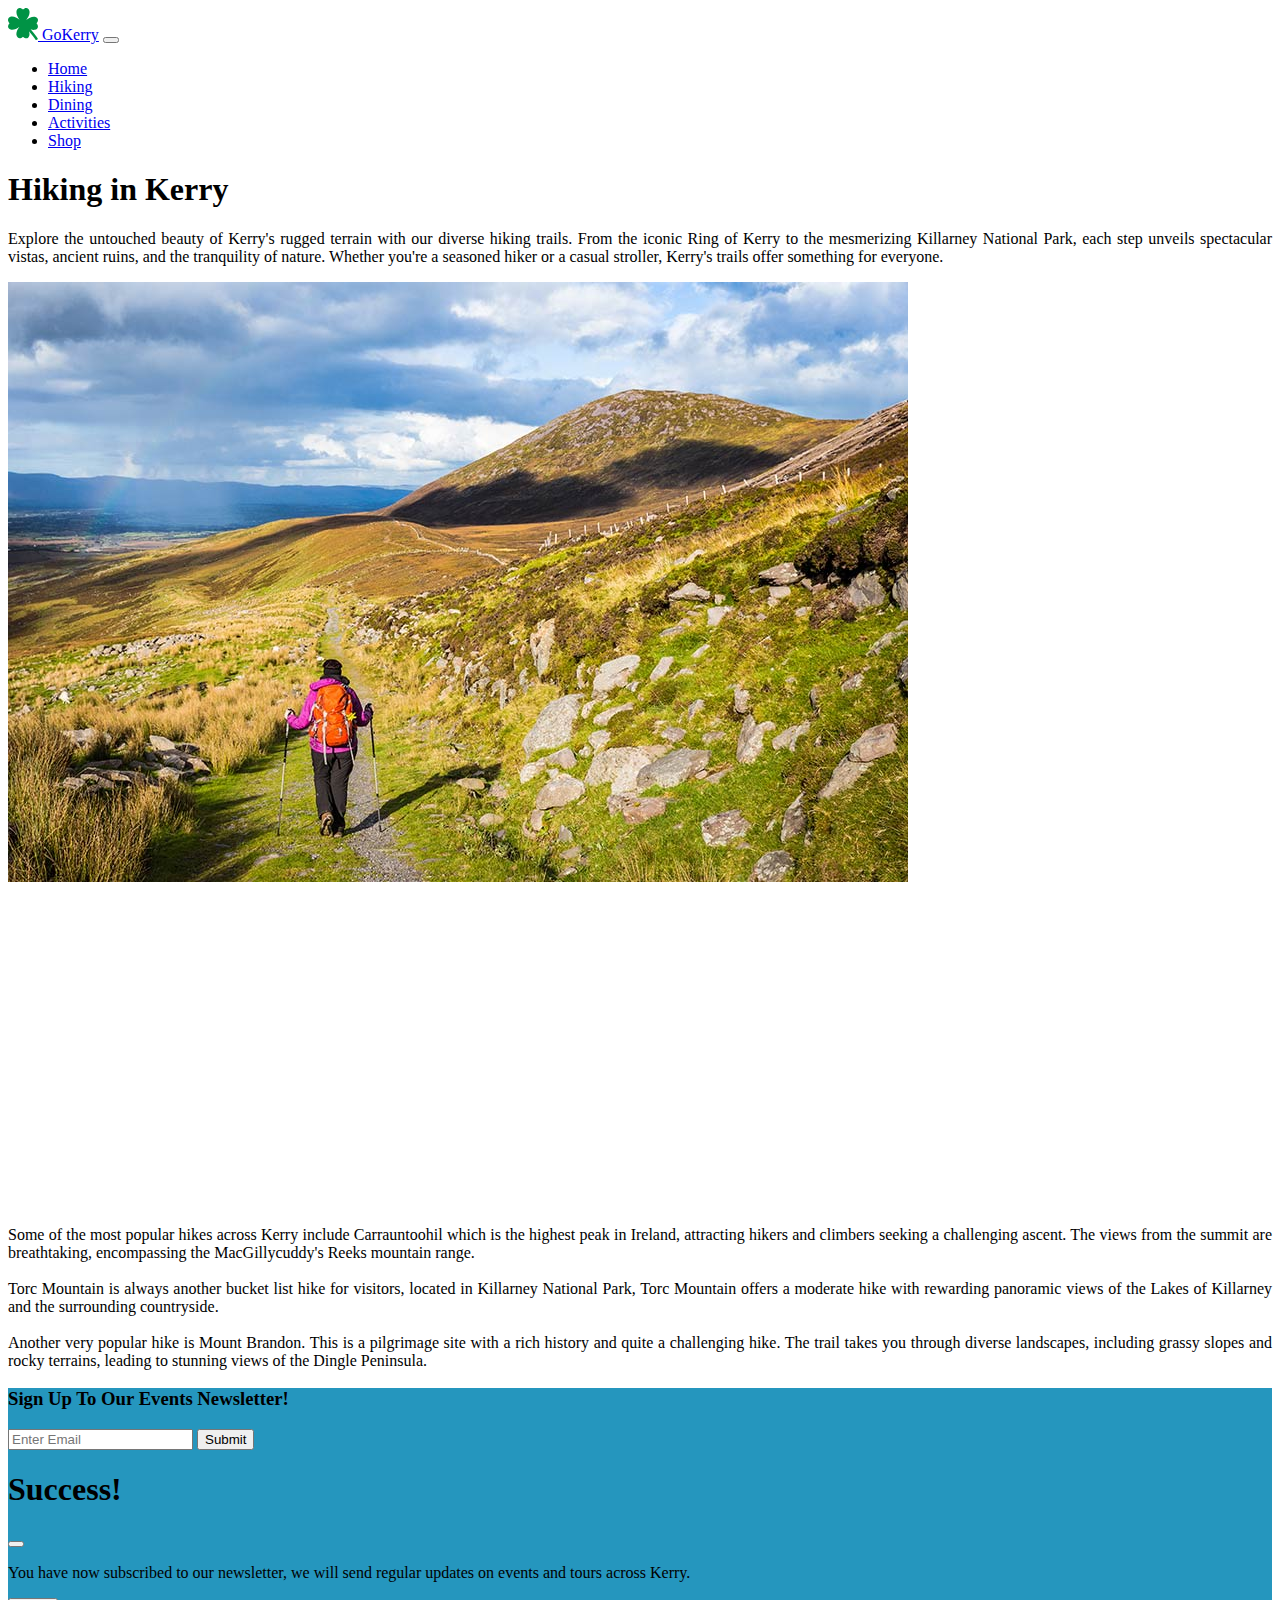
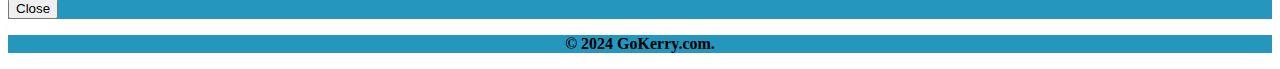
<file: hikes.html>
<!DOCTYPE html>
<html lang="en">
<head>
    <meta charset="UTF-8">
    <meta name="viewport" content="width=device-width, initial-scale=1.0">
    <meta name="description" content="Explore the beauty of County Kerry, Ireland with our guide to tourism, hiking trails, and delightful dining experiences. Plan your perfect getaway today!">
    <meta name="keywords" content="County Kerry, Ireland, SouhtWest, tourism, hiking, dining, scenic beauty, travel guide">
    <meta name="author" content="GoKerry">
    <link rel="stylesheet" href="https://cdn.jsdelivr.net/npm/bootstrap@5.3.2/dist/css/bootstrap.min.css" integrity="sha384-T3c6CoIi6uLrA9TneNEoa7RxnatzjcDSCmG1MXxSR1GAsXEV/Dwwykc2MPK8M2HN" crossorigin="anonymous">
    <link rel="stylesheet" href="css/styles.css">
    <link rel="preconnect" href="https://fonts.googleapis.com">
    <link rel="preconnect" href="https://fonts.gstatic.com" crossorigin>
    <link href="https://fonts.googleapis.com/css2?family=Bebas+Neue&display=swap" rel="stylesheet">
    <title>GoKerry</title>
</head>
<body>
    <!--navbar-->
    <nav class="navbar navbar-expand-md bg-dark navbar-dark py-3 fixed-top">
        <div class="container">
          <a href="index.html" class="navbar-brand"><img src="images/luck-lucky-icon.svg" alt="shamrock" aria-label="green shamrock gif" width="30" > GoKerry</a>
  
          <button
            aria-label="toggle button for navbar"
            class="navbar-toggler"
            type="button"
            data-bs-toggle="collapse"
            data-bs-target="#navmenu"
          >
            <span class="navbar-toggler-icon"></span>
          </button>

          <div class="collapse navbar-collapse" id="navmenu">
            <ul class="navbar-nav ms-auto">
                <li class="nav-item">
                    <a href="index.html" class="nav-link" aria-label="go to home page">Home</a>
                  </li>
                  <li class="nav-item current">
                    <a href="hikes.html" class="nav-link" aria-label="go to hiking page">Hiking</a>
                  </li>
                  <li class="nav-item">
                    <a href="dining.html" class="nav-link" aria-label="go to dining page">Dining</a>
                  </li>
                  <li class="nav-item">
                    <a href="activities.html" class="nav-link" aria-label="go to activities page">Activities</a>
                  </li>
                  <li class="nav-item">
                    <a href="shop.html" class="nav-link" aria-label="go to shop page">Shop</a>
                  </li>
            </ul>
          </div>
        </div>
    </nav>

    <!-- Info & Image -->
    <section class="head bg-dark text-light mt-5">
        <div class="container p-3">
        <div class="row">
            <div class="col-md-6 d-flex flex-column justify-content-center">
                <h1 class="pb-3"><span class="text-warning"> Hiking </span> in Kerry</h1>
                <p class="lead">
                    Explore the untouched beauty of Kerry's rugged terrain with our diverse hiking trails. From the iconic Ring of Kerry to the mesmerizing Killarney National Park, each step unveils spectacular vistas, ancient ruins, and the tranquility of nature. Whether you're a seasoned hiker or a casual stroller, Kerry's trails offer something for everyone.
                </p>
            </div>
            <div class="col-md-6 d-flex flex-column">
                <img
                class="img-fluid rounded m-3"
                src="images/walking.jpg"
                alt="kerry cliffs picture"
                />
            </div>
        </div>
        </div>
    </section>

    <!-- Video py-md-5 -->
    <div class="container p-5">
        <div class="row">
            <div class="col-md-6 d-flex flex-column pb-sm-5 pb-md-0">
                <iframe class="rounded" height="320" src="https://www.youtube.com/embed/_xBEKz_aMvI?si=n6nZ7w_kYlNCTuKQ" title="YouTube video player" frameborder="0" allow="accelerometer; autoplay; clipboard-write; encrypted-media; gyroscope; picture-in-picture; web-share" allowfullscreen></iframe>
            </div>
            <div class="col-md-6 d-flex flex-column px-4">
                <p>
                Some of the most popular hikes across Kerry include Carrauntoohil which is the highest peak in Ireland, attracting hikers and climbers seeking a challenging ascent. The views from the summit are breathtaking, encompassing the MacGillycuddy's Reeks mountain range.
                <br><br>Torc Mountain is always another bucket list hike for visitors, located in Killarney National Park, Torc Mountain offers a moderate hike with rewarding panoramic views of the Lakes of Killarney and the surrounding countryside.
                <br><br>Another very popular hike is Mount Brandon. This is a pilgrimage site with a rich history and quite a challenging hike. The trail takes you through diverse landscapes, including grassy slopes and rocky terrains, leading to stunning views of the Dingle Peninsula.</p>
            </div>
        </div>
    </div>

    <!-- Newsletter -->
    <section class="aqua text-light pt-4">
        <div class="container">
          <div class="d-md-flex justify-content-between align-items-center">
            <h3 class="mb-3 mb-md-0">Sign Up To Our Events Newsletter!</h3>
  
            <div class="input-group news-input">
              <input type="text" class="form-control" placeholder="Enter Email" />
              <button class="btn btn-dark btn-lg" type="button" data-bs-toggle="modal" data-bs-target="#subscribe">Submit</button>
              <!-- Modal -->
                <div class="modal fade" id="subscribe" tabindex="-1" aria-labelledby="subscribeto" aria-hidden="true">
                  <div class="modal-dialog">
                    <div class="modal-content">
                      <div class="modal-header">
                        <h1 class="text-success" id="subscribe">Success!</h1>
                        <button type="button" class="btn-close" data-bs-dismiss="modal" aria-label="Close"></button>
                      </div>
                      <div class="modal-body">
                        <p class="text-dark">You have now subscribed to our newsletter, we will send regular updates on events and tours across Kerry.</p>
                      </div>
                      <div class="modal-footer">
                        <button type="button" class="btn btn-primary" data-bs-dismiss="modal">Close</button>
                      </div>
                    </div>
                  </div>
                </div>
            </div>
          </div>
        </div>
    </section>

    <script src="js/shop.js"></script>
    <script src="https://cdn.jsdelivr.net/npm/bootstrap@5.3.2/dist/js/bootstrap.bundle.min.js" integrity="sha384-C6RzsynM9kWDrMNeT87bh95OGNyZPhcTNXj1NW7RuBCsyN/o0jlpcV8Qyq46cDfL" crossorigin="anonymous"></script>
</body>
</html>
<footer>
    <section class="p-3 aqua">
        <div class="container">
            <p>&copy; 2024 GoKerry.com.</p>
        </div>
    </section>
</footer>
</file>
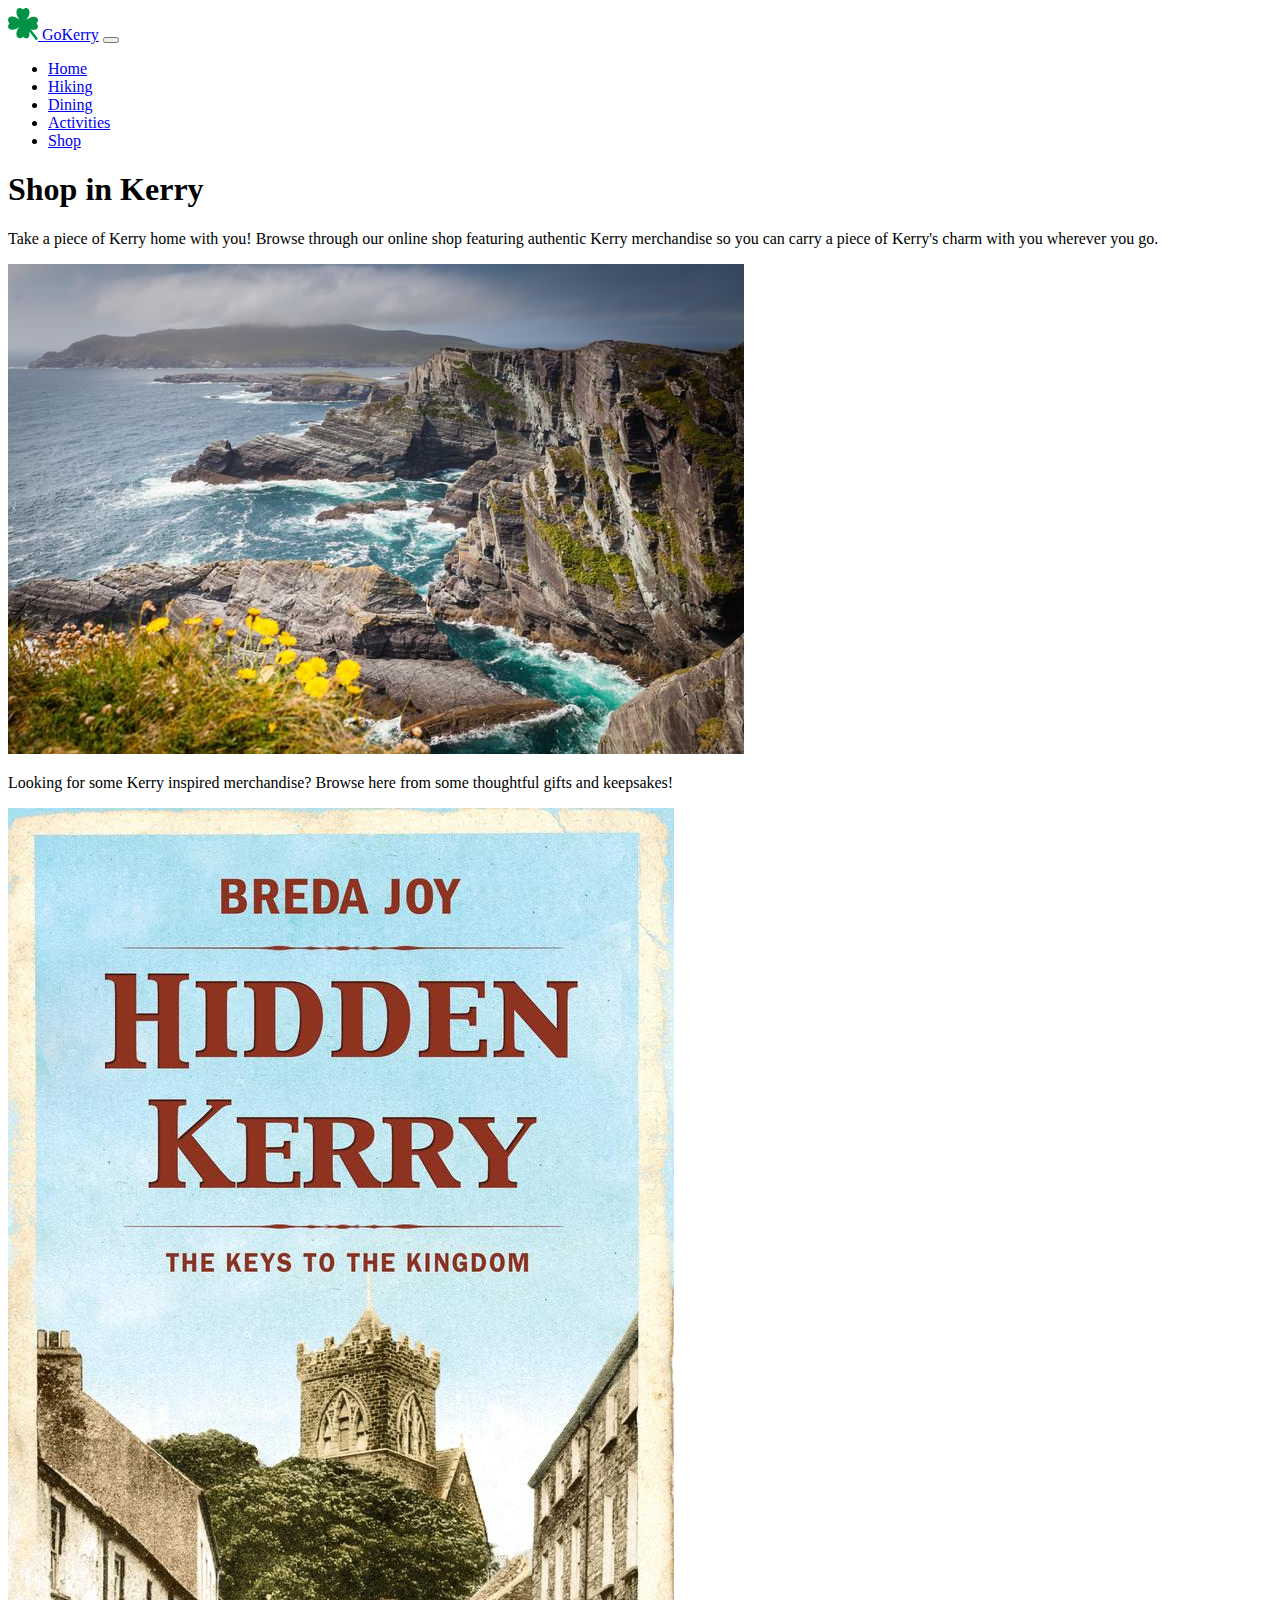
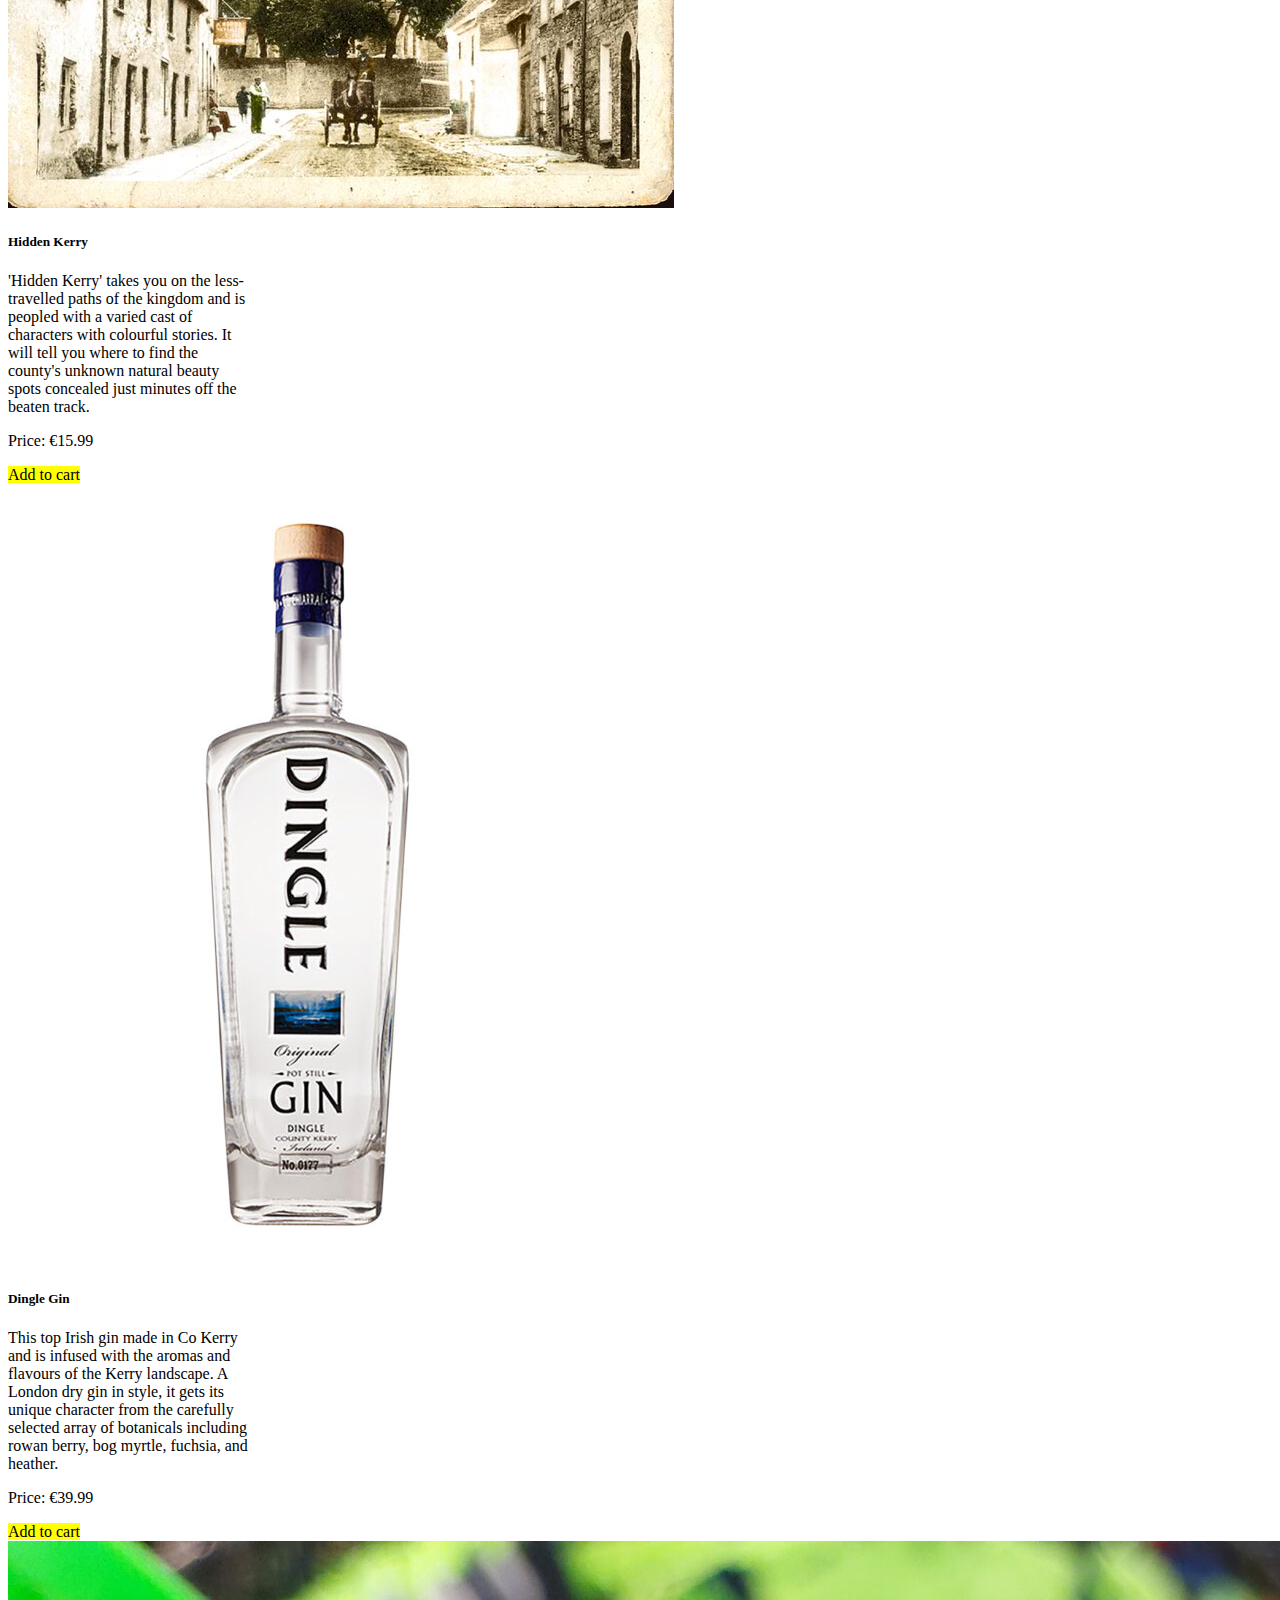
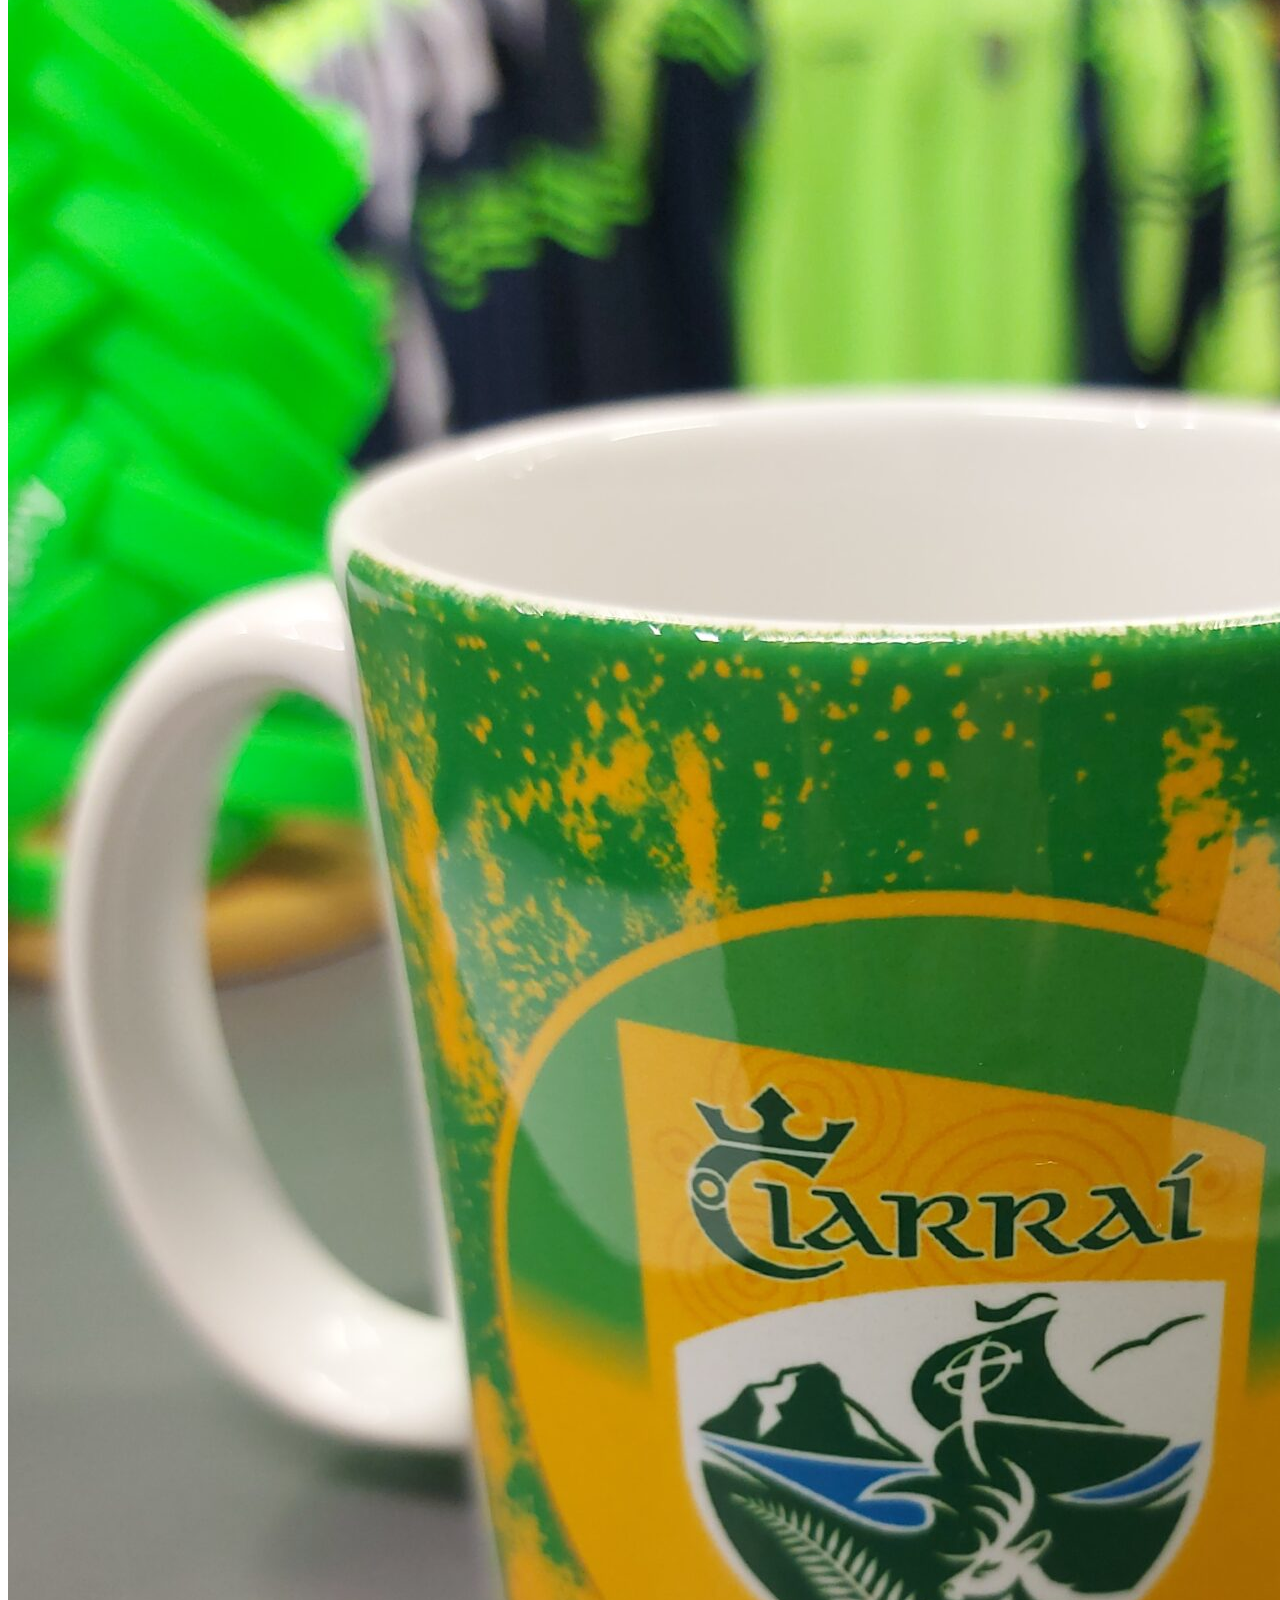
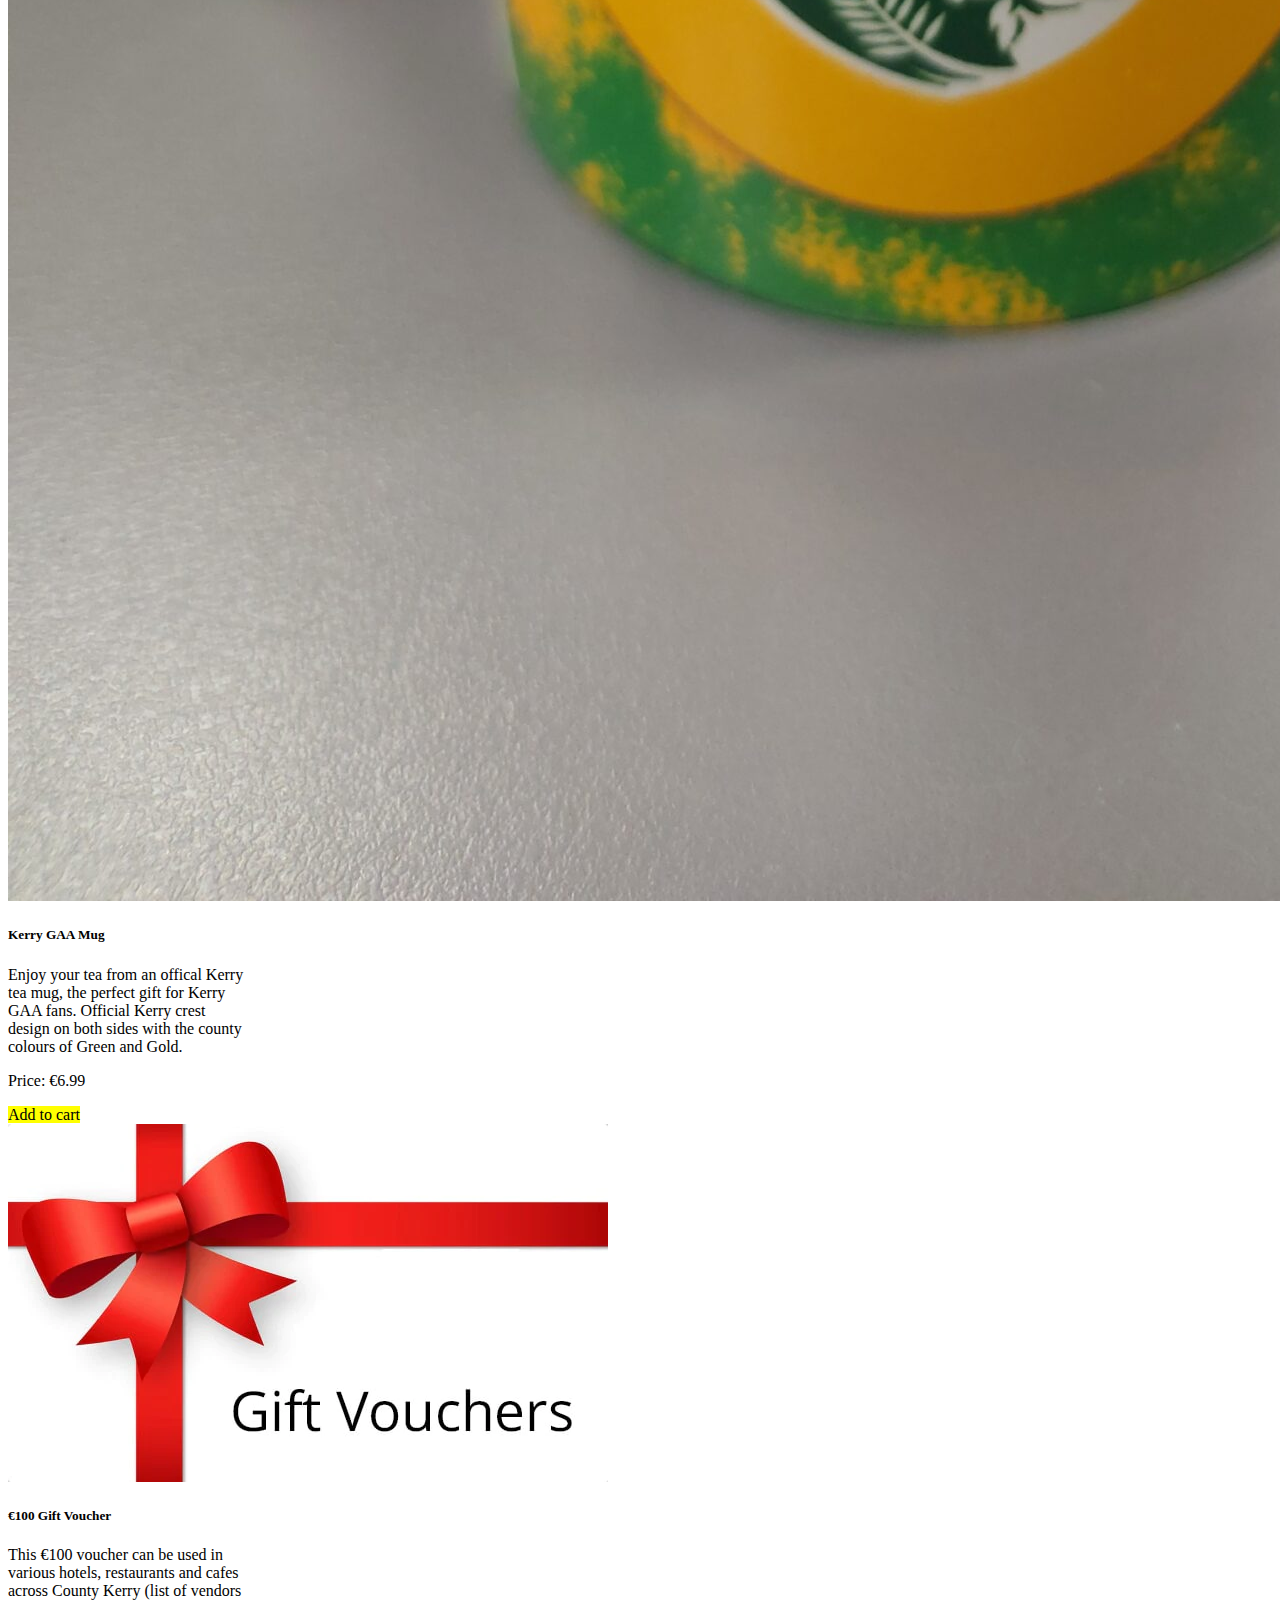
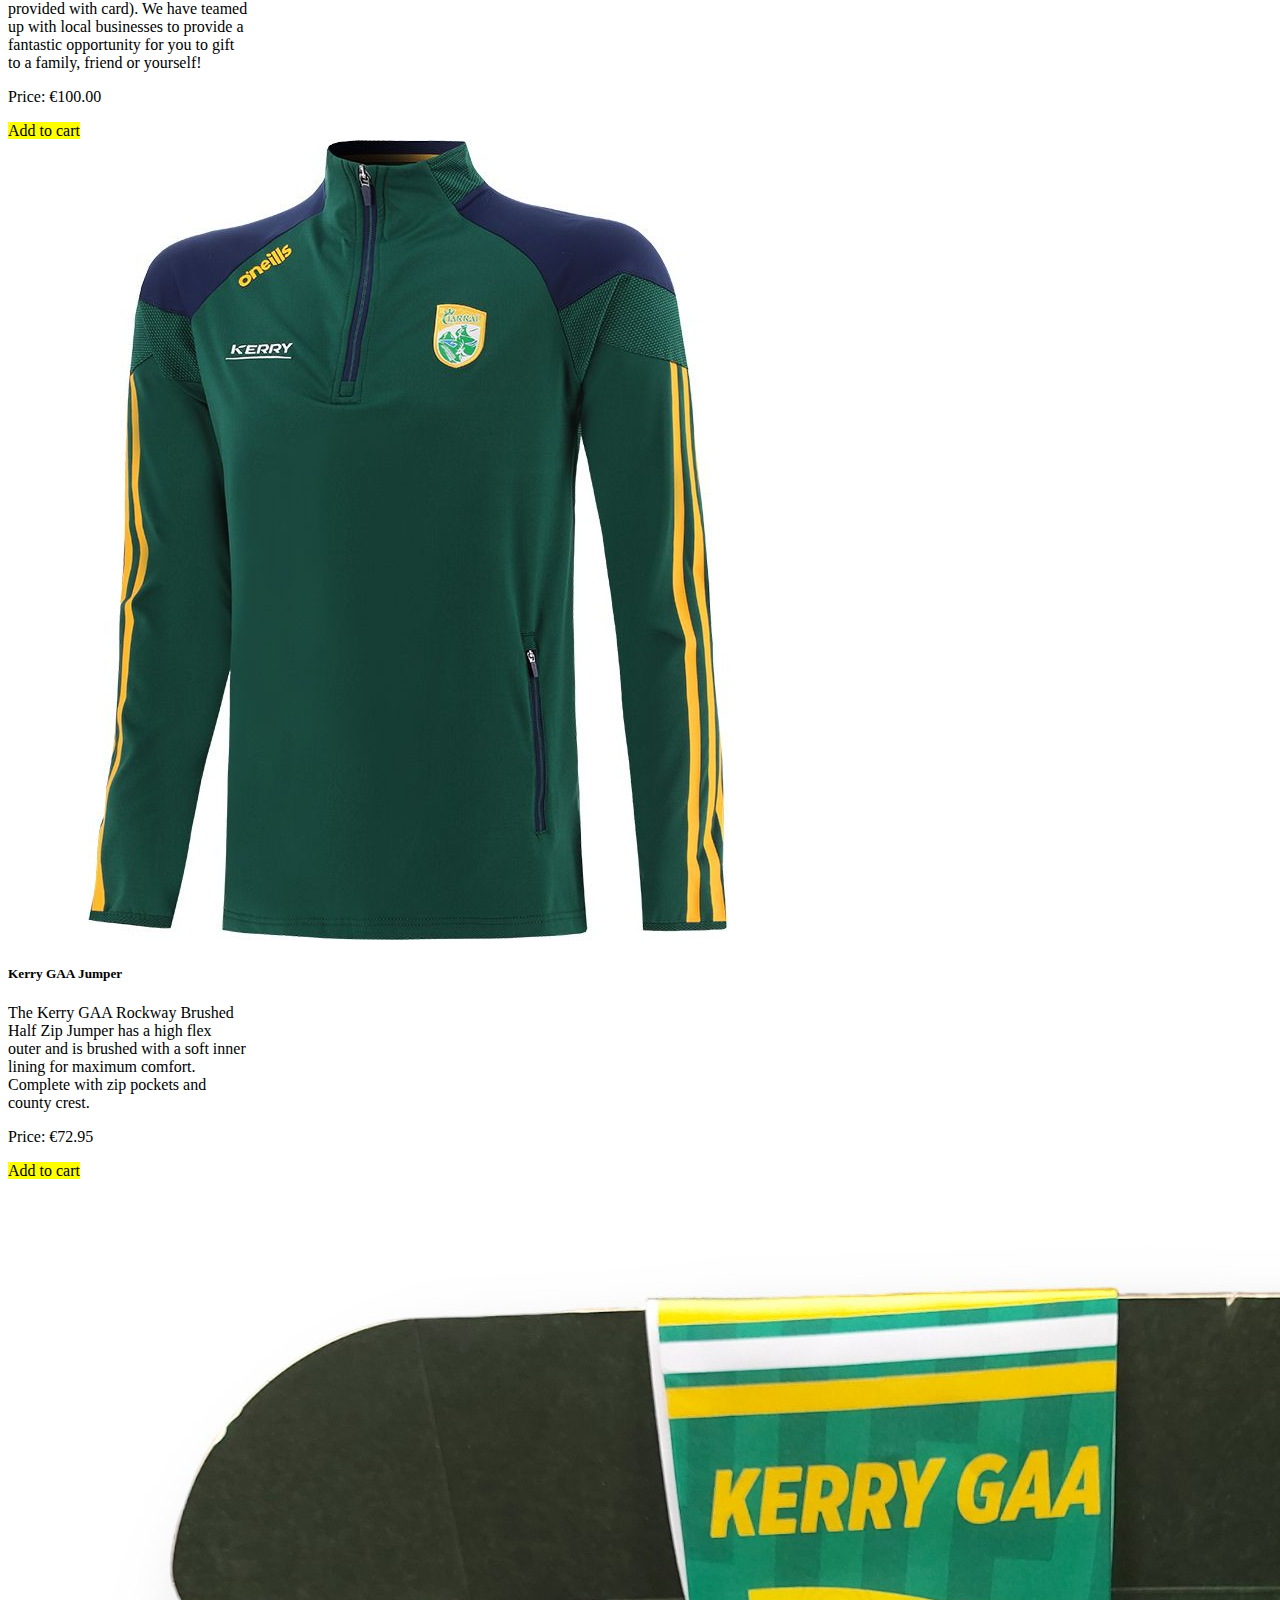
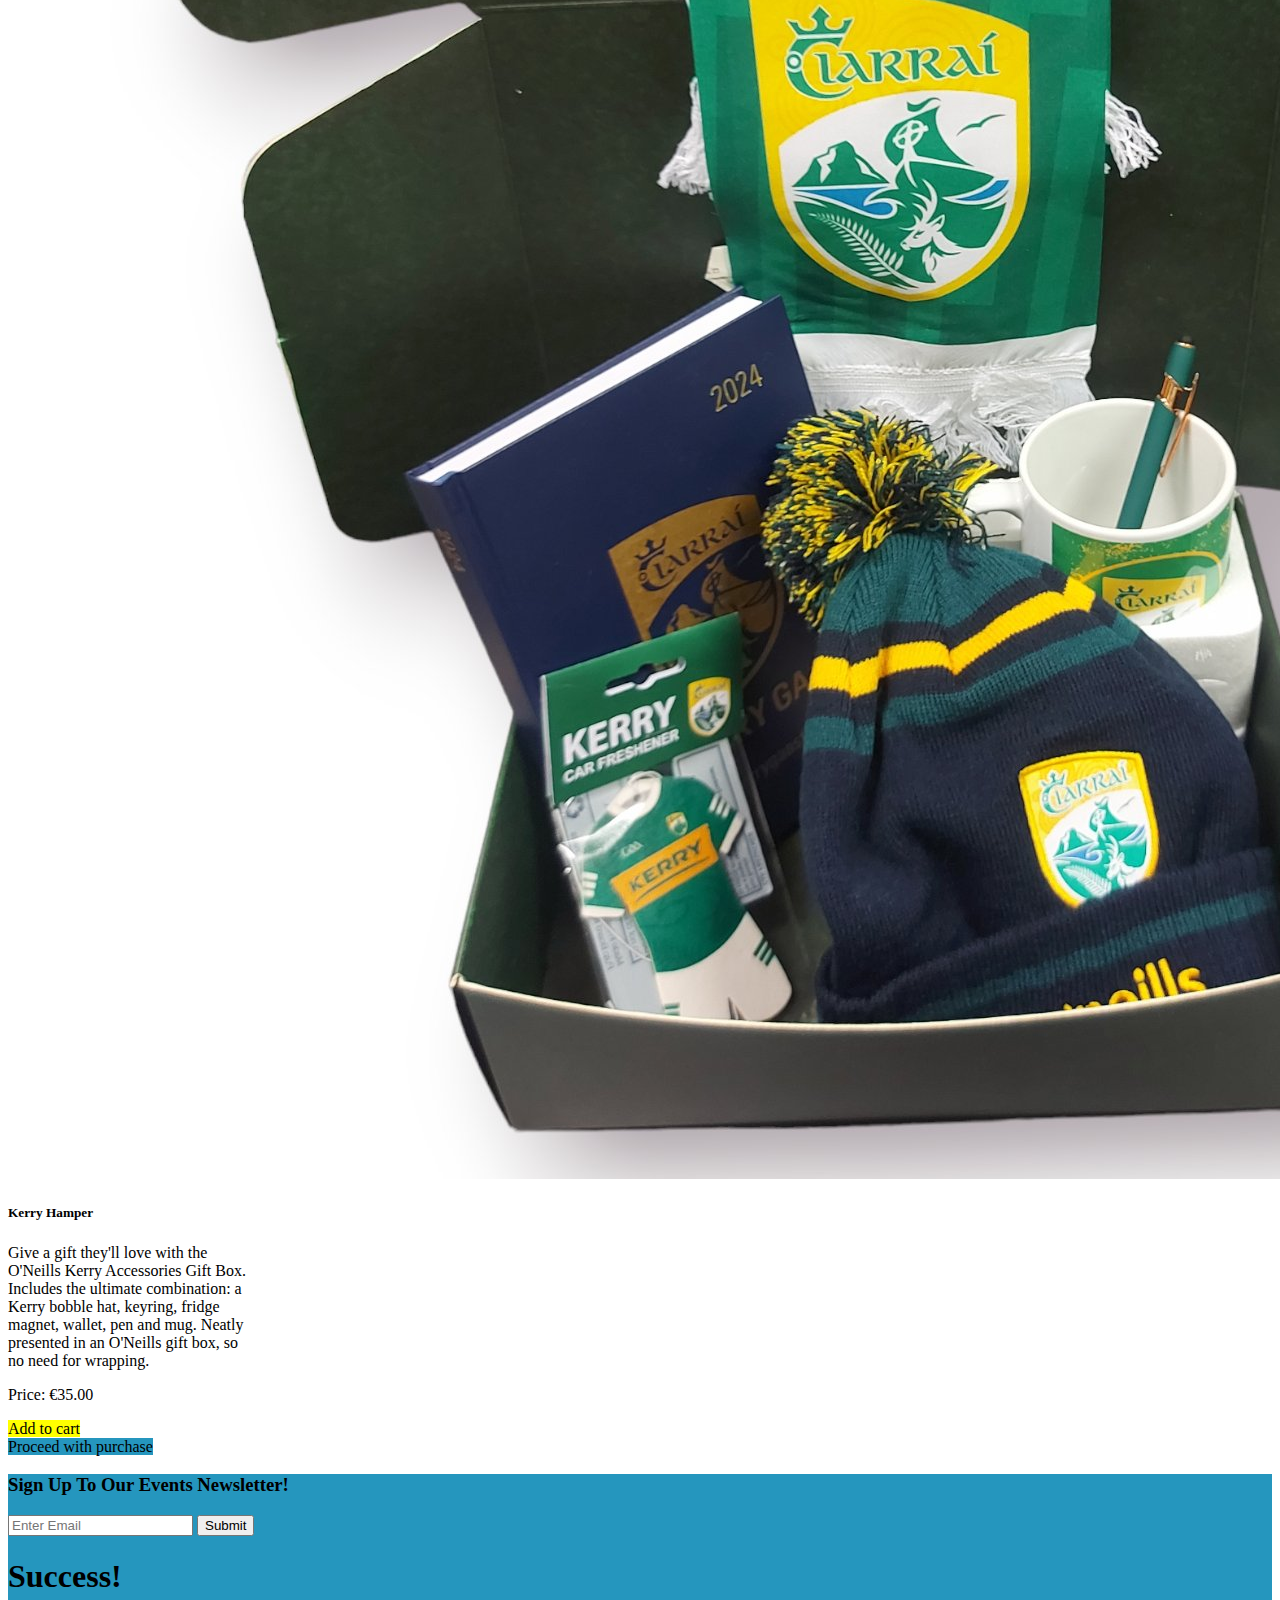
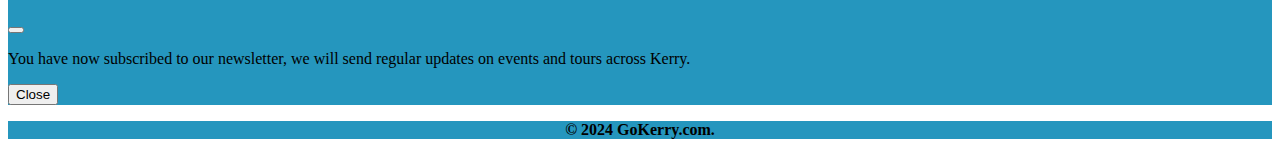
<file: shop.html>
<!DOCTYPE html>
<html lang="en">
<head>
    <meta charset="UTF-8">
    <meta name="viewport" content="width=device-width, initial-scale=1.0">
    <meta name="description" content="Explore the beauty of County Kerry, Ireland with our guide to tourism, hiking trails, and delightful dining experiences. Plan your perfect getaway today!">
    <meta name="keywords" content="County Kerry, Ireland, SouhtWest, tourism, hiking, dining, scenic beauty, travel guide">
    <meta name="author" content="GoKerry">
    <link rel="stylesheet" href="https://cdn.jsdelivr.net/npm/bootstrap@5.3.2/dist/css/bootstrap.min.css" integrity="sha384-T3c6CoIi6uLrA9TneNEoa7RxnatzjcDSCmG1MXxSR1GAsXEV/Dwwykc2MPK8M2HN" crossorigin="anonymous">
    <link rel="stylesheet" href="css/styles.css">
    <link rel="preconnect" href="https://fonts.googleapis.com">
    <link rel="preconnect" href="https://fonts.gstatic.com" crossorigin>
    <link href="https://fonts.googleapis.com/css2?family=Bebas+Neue&display=swap" rel="stylesheet">
    <title>GoKerry</title>
</head>
<body>
    <!--navbar-->
    <nav class="navbar navbar-expand-md bg-dark navbar-dark py-3 fixed-top">
        <div class="container">
          <a href="index.html" class="navbar-brand"><img src="images/luck-lucky-icon.svg" alt="shamrock" aria-label="green shamrock gif" width="30" > GoKerry</a>
  
          <button
            aria-label="toggle button for navbar"
            class="navbar-toggler"
            type="button"
            data-bs-toggle="collapse"
            data-bs-target="#navmenu"
          >
            <span class="navbar-toggler-icon"></span>
          </button>

          <div class="collapse navbar-collapse" id="navmenu">
            <ul class="navbar-nav ms-auto">
              <li class="nav-item">
                <a href="index.html" class="nav-link" aria-label="go to home page">Home</a>
              </li>
              <li class="nav-item">
                <a href="hikes.html" class="nav-link" aria-label="go to hiking page">Hiking</a>
              </li>
              <li class="nav-item">
                <a href="dining.html" class="nav-link" aria-label="go to dining page">Dining</a>
              </li>
              <li class="nav-item">
                <a href="activities.html" class="nav-link" aria-label="go to activities page">Activities</a>
              </li>
              <li class="nav-item current">
                <a href="shop.html" class="nav-link" aria-label="go to shop page">Shop</a>
              </li>
            </ul>
          </div>
        </div>
    </nav>

    <!-- Info & Image -->
    <section class="head bg-dark text-light mt-5">
      <div class="container p-3">
        <div class="row">
          <div class="col-md-6 d-flex flex-column justify-content-center">
              <h1 class="pb-3"><span class="text-warning"> Shop </span> in Kerry</h1>
              <p class="lead">
                Take a piece of Kerry home with you! Browse through our online shop featuring authentic Kerry merchandise so you can carry a piece of Kerry's charm with you wherever you go.
              </p>
          </div>
          <div class="col-md-6 d-flex flex-column">
              <img
              class="img-fluid rounded m-3"
              src="images/kerry-cliffs.jpg"
              alt="kerry cliffs picture"
              />
          </div>
       </div>
      </div>
  </section>

    <!-- Shopping cards -->
    <section>
      <div class="container p-5">
        <p class="h5">Looking for some Kerry inspired merchandise? Browse here from some thoughtful gifts and keepsakes!</p>
        <div class="row row-cols-1 row-cols-md-2 row-cols-lg-3 g-4 pt-5">
          <div class="col">
            <div class="card h-100" style="width: 15rem;">
              <img class="card-img-top" src="images/shop/book.jpg" alt="">
              <div class="card-body">
                <h5 class="card-title">Hidden Kerry</h5>
                <p class="card-text">'Hidden Kerry' takes you on the less-travelled paths of the kingdom and is peopled with a varied cast of characters with colourful stories. It will tell you where to find the county's unknown natural beauty spots concealed just minutes off the beaten track.</p>
                <p>Price: €<span>15.99</span></p>
                <a id="card001" class="myCSS btn btn-warning btn-sm">Add to cart</a>
              </div>
            </div>
          </div>
          <div class="col">
            <div class="card h-100" style="width: 15rem;">
              <img class="card-img-top" src="images/shop/dingle-gin.jpg" alt="">
              <div class="card-body">
                <h5 class="card-title">Dingle Gin</h5>
                <p class="card-text">This top Irish gin made in Co Kerry and is infused with the aromas and flavours of the Kerry landscape. A London dry gin in style, it gets its unique character from the carefully selected array of botanicals including rowan berry, bog myrtle, fuchsia, and heather. </p>
                <p>Price: €<span>39.99</span></p>
                <a id="card002" class="myCSS btn btn-warning btn-sm">Add to cart</a>
              </div>
            </div>
          </div>
          <div class="col">
            <div class="card h-100" style="width: 15rem;">
              <img class="card-img-top" src="images/shop/kerry-mug.jpg" alt="">
              <div class="card-body">
                <h5 class="card-title">Kerry GAA Mug</h5>
                <p class="card-text">Enjoy your tea from an offical Kerry tea mug, the perfect gift for Kerry GAA fans. Official Kerry crest design on both sides with the county colours of Green and Gold.</p>
                <p>Price: €<span>6.99</span></p>
                <a id="card003" class="myCSS btn btn-warning btn-sm">Add to cart</a>
              </div>
            </div>
          </div>
          <div class="col">
            <div class="card h-100" style="width: 15rem;">
              <img class="card-img-top" src="images/shop/gift-voucher.webp" alt="">
              <div class="card-body">
                <h5 class="card-title">€100 Gift Voucher</h5>
                <p class="card-text">This €100 voucher can be used in various hotels, restaurants and cafes across County Kerry (list of vendors provided with card). We have teamed up with local businesses to provide a fantastic opportunity for you to gift to a family, friend or yourself! </p>
                <p>Price: €<span>100.00</span></p>
                <a id="card004" class="myCSS btn btn-warning btn-sm">Add to cart</a>
              </div>
            </div>
          </div>
          <div class="col">
            <div class="card h-100" style="width: 15rem;">
              <img class="card-img-top" src="images/shop/kerry-jumper.jpg" alt="">
              <div class="card-body">
                <h5 class="card-title">Kerry GAA Jumper</h5>
                <p class="card-text">The Kerry GAA Rockway Brushed Half Zip Jumper has a high flex outer and is brushed with a soft inner lining for maximum comfort. Complete with zip pockets and county crest.</p>
                <p>Price: €<span>72.95</span></p>
                <a id="card005" class="myCSS btn btn-warning btn-sm">Add to cart</a>
              </div>
            </div>
          </div>
          <div class="col">
            <div class="card h-100" style="width: 15rem;">
              <img class="card-img-top" src="images/shop/hamper.jpg" alt="">
              <div class="card-body">
                <h5 class="card-title">Kerry Hamper</h5>
                <p class="card-text">Give a gift they'll love with the O'Neills Kerry Accessories Gift Box. Includes the ultimate combination: a Kerry bobble hat, keyring, fridge magnet, wallet, pen and mug. Neatly presented in an O'Neills gift box, so no need for wrapping.</p>
                <p>Price: €<span>35.00</span></p>
                <a id="card006" class="myCSS btn btn-warning btn-sm">Add to cart</a>
              </div>
            </div>
          </div>
        </div>
      </div>
    </section>

    <section>
      <div class="container pb-5 col-3">
        <a id="btnCart" class="btn btn-primary btn-md aqua">Proceed with purchase</a>  
      </div>
    </section>

    <!-- Newsletter -->
    <section class="aqua text-light pt-4">
      <div class="container">
        <div class="d-md-flex justify-content-between align-items-center">
          <h3 class="mb-3 mb-md-0">Sign Up To Our Events Newsletter!</h3>

          <div class="input-group news-input">
            <input type="text" class="form-control" placeholder="Enter Email" />
            <button class="btn btn-dark btn-lg" type="button" data-bs-toggle="modal" data-bs-target="#subscribe">Submit</button>
            <!-- Modal -->
              <div class="modal fade" id="subscribe" tabindex="-1" aria-labelledby="subscribeto" aria-hidden="true">
                <div class="modal-dialog">
                  <div class="modal-content">
                    <div class="modal-header">
                      <h1 class="text-success" id="subscribe">Success!</h1>
                      <button type="button" class="btn-close" data-bs-dismiss="modal" aria-label="Close"></button>
                    </div>
                    <div class="modal-body">
                      <p class="text-dark">You have now subscribed to our newsletter, we will send regular updates on events and tours across Kerry.</p>
                    </div>
                    <div class="modal-footer">
                      <button type="button" class="btn btn-primary" data-bs-dismiss="modal">Close</button>
                    </div>
                  </div>
                </div>
              </div>
          </div>
        </div>
      </div>
  </section>

    <script src="js/shop.js"></script>
    <script src="https://cdn.jsdelivr.net/npm/bootstrap@5.3.2/dist/js/bootstrap.bundle.min.js" integrity="sha384-C6RzsynM9kWDrMNeT87bh95OGNyZPhcTNXj1NW7RuBCsyN/o0jlpcV8Qyq46cDfL" crossorigin="anonymous"></script>
</body>
</html>
<footer>
    <section class="p-3 aqua">
        <div class="container">
            <p>&copy; 2024 GoKerry.com.</p>
        </div>
    </section>
</footer>
</file>
<file: css/styles.css>
.aqua {
    background-color: #2596be;
    border: #212529;
}

.image-container {
    position: relative;
    overflow: hidden;
    background-image: url(https://github.com/DaniCarmo/Go-Kerry/blob/main/images/shoreline-small.jpg?raw=true);
    background-size: cover;
    height: 700px;
}

.text-box {
    position: absolute;
    top: 50%;
    left: 50%;
    transform: translate(-50%, -50%);
    background-color: rgba(0, 0, 0, 0.5);
    color: #fff;
    padding: 30px;
    text-align: center;
    border-radius: 5px;
    margin-top: 40px;
}

.main-text {
    font-size: 60px;
    font-family: 'Bebas Neue', sans-serif;
    text-align: center;
}

.home-icons {
    background-color: white;
    width: auto;
    height: 80px;
    padding: 8px;
    border-radius: 50px;
    overflow: hidden;
}

footer p {
    text-align: center;
    font-weight: 600;
}

.myCSS {
	background-color: yellow;
}

.car-icon {
    height: 30px;
}

p {
    text-align: justify;
}

.card-text {
    text-align: start;
}

@media screen and (max-width: 576px) {
    .input-group>.form-control {
        width: 100%;
    }
    .text-md-start{
        text-align: left!important;
    }
}

@media screen and (max-width: 995px) {
    .head {
        padding-top: 5px;
    }
    
    .main-text {
        font-size: 50px;
    }
}
</file>
